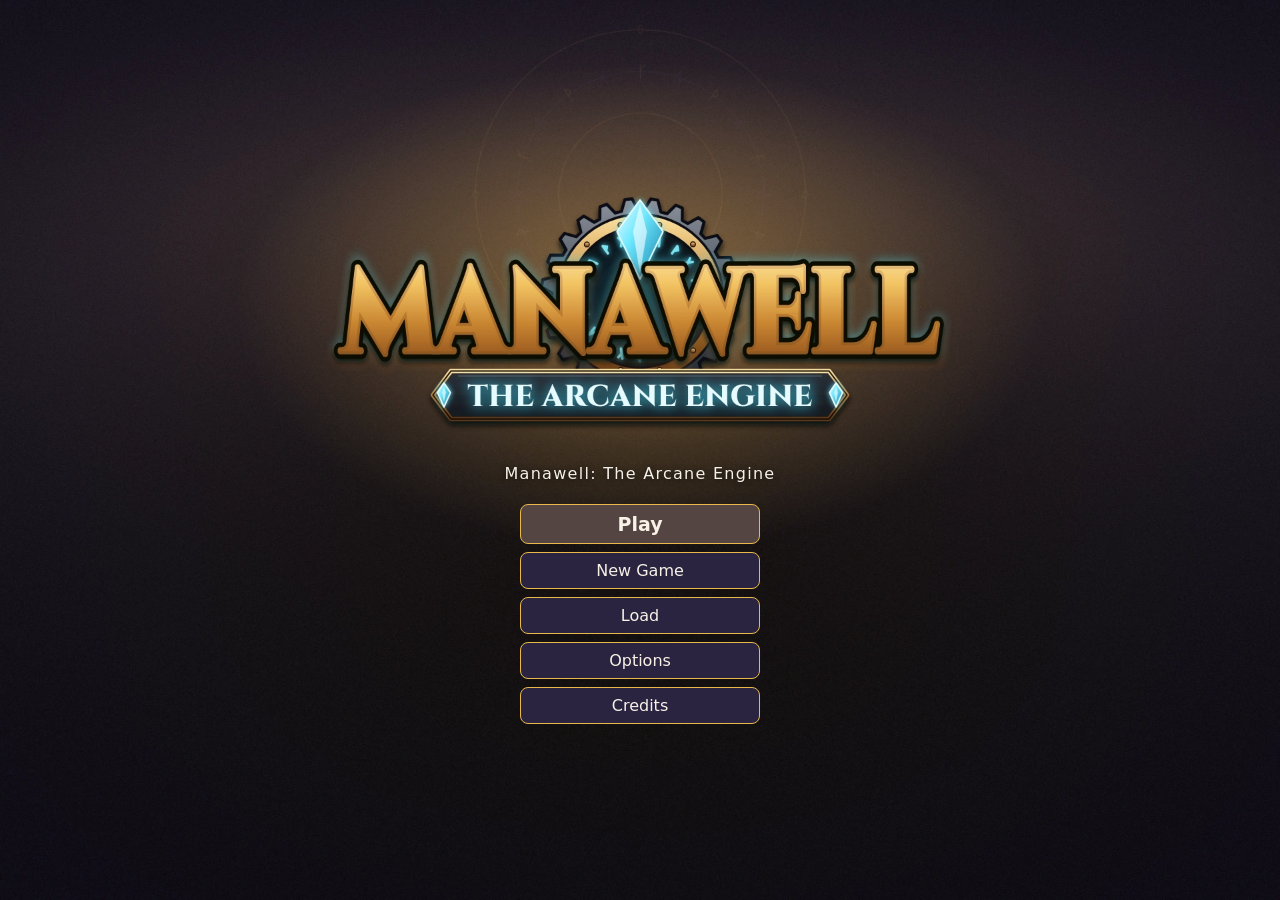
<file: index.html>
<!doctype html>
<html lang="en">
  <head>
    <meta charset="UTF-8" />
    <meta name="viewport" content="width=device-width, initial-scale=1.0, viewport-fit=cover" />
    <title>Manawell: The Arcane Engine</title>
    <meta name="description" content="Manawell: The Arcane Engine — open-world 3D arcane factory-building game" />
    <meta name="application-name" content="Manawell" />
    <link rel="icon" href="data:," />
    <script type="module" crossorigin src="./assets/index-xlFnJPHC.js"></script>
    <link rel="modulepreload" crossorigin href="./assets/quality-Bby8YGq1.js">
    <link rel="modulepreload" crossorigin href="./assets/titleBoot-_7A7YuZh.js">
    <link rel="modulepreload" crossorigin href="./assets/preload-helper-CRzLMJPS.js">
    <link rel="stylesheet" crossorigin href="./assets/index-B03NZMQG.css">
  </head>
  <body>
    <div id="app"></div>
    <div id="hud"></div>
    <!-- B50: covers the staged boot (src/core/boot.js); faded out by main.js once the game has drawn -->
    <div id="boot-cover" style="position: fixed; inset: 0; z-index: 1000; background: #0d0b12; color: #b9ab93; display: flex; align-items: center; justify-content: center; font: 15px/1 system-ui, sans-serif; letter-spacing: 0.08em; transition: opacity 0.4s linear;">Loading…</div>
    <!-- C112: the title page entry; it imports src/main.js on Continue / Play / Load / New Game -->
  </body>
</html>
</file>
<file: assets/index-B03NZMQG.css>
html,body{background:#000;height:100%;margin:0;overflow:hidden}#app{position:fixed;inset:0}#app canvas{display:block}#hud{pointer-events:none;font-variant-numeric:tabular-nums;font-family:system-ui,-apple-system,Segoe UI,sans-serif;position:fixed;inset:0}.debug-overlay{--dbg-right:8px;--dbg-edge:8px;--dbg-font:clamp(10px, 1.1vw, 12px);top:8px;right:var(--dbg-right);z-index:2;color:#cfe8ff;font-size:var(--dbg-font);white-space:pre-wrap;overflow-wrap:anywhere;box-sizing:border-box;max-width:calc(100vw - var(--dbg-right) - var(--dbg-edge));max-height:calc(100vh - 2 * var(--dbg-edge));background:#0000008c;border-radius:4px;padding:6px 8px;line-height:1.4;position:absolute;overflow-y:auto}.pause-overlay{pointer-events:auto;cursor:pointer;color:#f4f1ea;background:#14181e8c;justify-content:center;align-items:center;font-family:system-ui,sans-serif;display:flex;position:absolute;inset:0}.pause-panel{background:color-mix(in srgb, var(--ui-panel) 88%, transparent);border-top:3px solid var(--ui-accent);border-radius:12px;padding:20px 28px}.pause-title{margin:0 0 12px;font-size:22px;font-weight:600}.demo-end{z-index:60;pointer-events:auto;background:#080a0eb8;justify-content:center;align-items:center;display:flex;position:fixed;inset:0}.demo-end[hidden]{display:none}.demo-end-panel{width:min(560px,100vw - 32px);color:var(--ui-text);font-family:system-ui,sans-serif}.demo-end-panel p{margin:0 0 10px;font-size:15px;line-height:1.45}.demo-end-panel .demo-end-save{color:var(--ui-muted);font-size:13px}.demo-end-panel .pause-title{letter-spacing:.04em;margin:0 0 10px;font-size:28px;line-height:1.2}.demo-end-row{flex-wrap:wrap;justify-content:center;gap:10px;margin-top:16px;display:flex}.demo-end-steam,.demo-end-keep{cursor:pointer;border-radius:6px;padding:8px 16px;font:600 14px system-ui,sans-serif;text-decoration:none;display:inline-block}.demo-end-steam{background:var(--ui-accent);color:var(--ui-panel);border:1px solid var(--ui-accent)}.demo-end-keep{background:var(--ui-panel);color:var(--ui-text);border:1px solid var(--ui-accent)}.demo-end-steam:focus-visible,.demo-end-keep:focus-visible{outline:2px solid var(--ui-text);outline-offset:2px}.demo-steam-row{text-align:center;margin-top:12px;font:13px system-ui,sans-serif}.demo-steam-link{color:var(--ui-accent);pointer-events:auto;text-decoration:underline}.demo-steam-link:hover,.demo-steam-link:focus-visible{color:var(--ui-text)}.pause-panel{box-sizing:border-box;max-width:calc(100vw - 32px);max-height:calc(100vh - 32px);overflow-y:auto}body.pause-on .pause-overlay{padding-left:calc(var(--obj-panel-w,240px) + 20px);box-sizing:border-box}.pause-keys{columns:3 190px;width:min(860px, calc(100vw - var(--obj-panel-w,240px) - 108px));column-gap:24px;margin-bottom:12px}.pause-keys .pause-controls{break-inside:avoid;width:100%}.pause-controls{border-collapse:collapse;color:var(--ui-muted);align-self:start;font-size:13px}.pause-controls caption{text-align:left;letter-spacing:.04em;text-transform:uppercase;color:var(--ui-accent);padding:6px 0 2px;font-size:11px;font-weight:600}.pause-controls td{vertical-align:top;padding:2px 10px 2px 0}.pause-controls td.key{color:var(--ui-text);white-space:nowrap;font-family:ui-monospace,Menlo,Consolas,monospace;font-size:11px}.pause-controls kbd{box-sizing:border-box;text-align:center;min-width:18px;color:var(--ui-text);background:color-mix(in srgb, var(--ui-accent) 12%, var(--ui-panel));border:1px solid color-mix(in srgb, var(--ui-accent) 45%, transparent);border-radius:4px;padding:1px 5px;font:600 11px ui-monospace,Menlo,Consolas,monospace;display:inline-block;box-shadow:0 1px #0006}.pause-hold{color:var(--ui-muted);font-family:system-ui,sans-serif}.hud{pointer-events:none;color:var(--ui-text);font-family:system-ui,sans-serif;font-size:13px;position:absolute;inset:0}.hud-center{width:40px;height:40px;position:absolute;top:50%;left:50%;transform:translate(-50%,-50%)}.hud-crosshair{position:absolute;top:50%;left:50%;transform:translate(-50%,-50%)}.hud-crosshair:before,.hud-crosshair:after{content:"";background:#fff;position:absolute;box-shadow:0 0 0 1px #14161ad9}.hud-crosshair:before{width:2px;top:0;bottom:0;left:50%;transform:translate(-50%)}.hud-crosshair:after{height:2px;top:50%;left:0;right:0;transform:translateY(-50%)}.hud-ring{display:none;position:absolute;inset:0;transform:rotate(-90deg)}.hud-ring-bg{fill:none;stroke:#00000059;stroke-width:4px}.hud-ring-fg{fill:none;stroke:var(--ui-accent);stroke-width:4px}.hud-reason{color:var(--ui-error);text-shadow:0 1px 2px #000c;white-space:nowrap;font-weight:600;display:none;position:absolute;top:calc(50% + 28px);left:50%;transform:translate(-50%)}.hud-tooltip{background:color-mix(in srgb, var(--ui-panel) 80%, transparent);white-space:nowrap;border-radius:8px;padding:4px 10px;display:none;position:absolute;top:calc(50% + 52px);left:50%;transform:translate(-50%)}.hud-tooltip.hud-tip-dim{color:#9aa3ad}.hud-icon{vertical-align:-1px;border-radius:3px;width:12px;height:12px;margin-right:6px;display:inline-block;box-shadow:inset 0 0 0 1px #00000059}.hud-icon.big{width:22px;height:22px;margin:0}.hud-hotbar{flex-direction:column;align-items:center;gap:6px;display:flex;position:absolute;bottom:14px;left:50%;transform:translate(-50%)}.hud-hotrow{gap:8px;display:flex;position:relative}.hud-hotrow.r2{transition:opacity .12s,transform .12s}.hud-hotrow.r2.off{opacity:0;transform:translateY(6px)}.hud-hotrow.r2.instant{transition:none}.hud-hotrow.r2[hidden]{display:none}.hud-hotrow.r2 .hud-slot{opacity:.78;transition:opacity .12s}.hud-hotrow.r2 .hud-slot:hover,.hud-hotrow.r2 .hud-slot.selected,.hud-hotbar.mod-held .hud-hotrow.r2 .hud-slot{opacity:1}.hud-hotrow.r2 .hud-slot.empty{opacity:.5}.hud-hotrow.r2 .hud-slot.unaffordable:not(:hover):not(.selected){opacity:.55}.hud-hotrow.r2 .hud-bname{display:none}.hud-hotrow.r2 .hud-key{color:var(--ui-muted);font-size:11px}.hud-hotbar.mod-held .hud-hotrow.r2 .hud-key{color:var(--ui-text)}.hud-hotbar.mod-held .hud-hotrow.r1 .hud-key{opacity:.5}.hud-hottab{text-align:center;cursor:pointer;pointer-events:auto;-webkit-user-select:none;user-select:none;background:var(--hud-frame-bg);width:18px;height:14px;color:var(--ui-muted);border-radius:8px 8px 0 0;margin-bottom:-6px;font-size:11px;line-height:14px}.hud-hottab:hover{color:var(--ui-accent)}@media (prefers-reduced-motion:reduce){.hud-hotrow.r2,.hud-hotrow.r2 .hud-slot{transition:none}}body{--hotbar2-lift:0px}body.hotbar2-on{--hotbar2-lift:66px}.hud-hotbar .hud-hotrow{gap:var(--slot-gap)}html{--slot-size:48px;--slot-gap:6px;--slot-pad:5px;--slot-icon:36px;--slot-radius:4px}.hud-hotbar .hud-hotrow{padding:var(--slot-pad)}.hud-slot{width:var(--slot-size);min-height:var(--slot-size);box-sizing:border-box;text-align:center;border-radius:var(--slot-radius);border:1px solid color-mix(in srgb, var(--ui-text) 14%, transparent);background:#0000006b;flex-direction:column;justify-content:center;align-items:center;padding:7px 2px 4px;display:flex;position:relative;box-shadow:inset 0 1px 3px #0009}.hud-slot:hover{border-color:var(--ui-highlight)}.hud-slot.selected{border-color:var(--ui-accent);box-shadow:0 0 6px color-mix(in srgb, var(--ui-accent) 55%, transparent), inset 0 0 0 1px var(--ui-accent), inset 0 0 0 2px color-mix(in srgb, var(--ui-highlight) 35%, transparent), inset 0 1px 3px #0009}.hud-slot.unaffordable{opacity:.55}.hud-slot.unaffordable .hud-cost,.hud-panel .unaffordable .hud-cost{color:var(--ui-error)}.hud-key{color:color-mix(in srgb, var(--ui-text) 90%, transparent);text-shadow:var(--hud-halo);font-size:11px;font-weight:600;line-height:12px;position:absolute;top:2px;left:4px}.hud-slot .hud-hcount{color:var(--ui-text);text-shadow:var(--hud-halo);font-size:13px;font-weight:700;line-height:14px;position:absolute;bottom:1px;right:3px}.ii-ready .hud-slot .hud-bicon:has(>.hud-ii){width:var(--slot-icon);height:var(--slot-icon)}.ii-ready .hud-slot .hud-icon.hud-ii.big{width:var(--slot-icon);height:var(--slot-icon)}.ii-ready .hud-hotbar .hud-bname{display:none}.hud-bicon{background:var(--ui-accent);width:26px;height:26px;color:var(--ui-panel);border-radius:8px;justify-content:center;align-items:center;font-weight:700;display:inline-flex}.hud-binit{letter-spacing:-.5px;font-size:11px}.hud-bname{text-overflow:ellipsis;white-space:nowrap;max-width:100%;margin-top:2px;font-size:11px;line-height:1.15;display:block;overflow:hidden}.hud-slot.empty .hud-bicon{background:0 0}.hud-hcount{font-variant-numeric:tabular-nums}.hud-islot[draggable=true]{cursor:grab}.hud-hint{color:var(--ui-muted);margin-top:6px;font-size:11px}.hud-cost{color:var(--ui-muted);font-size:11px;display:block}.hud-panel .hud-cost{display:inline}.hud-toast.above{bottom:calc(50% + 34px)}.hud-toast{left:50%;bottom:calc(210px + var(--hotbar2-lift));box-sizing:border-box;max-width:360px;color:var(--ui-text);text-align:left;background:color-mix(in srgb, var(--ui-panel) 88%, transparent);border:1px solid color-mix(in srgb, var(--ui-accent) 35%, transparent);border-left:3px solid var(--ui-muted);z-index:9;border-radius:6px;padding:8px 12px;font-size:13px;display:none;position:absolute;transform:translate(-50%);box-shadow:0 2px 8px #00000059}.hud-toast.is-warning{border-left-color:var(--ui-warning)}.hud-toast.is-error{border-left-color:var(--ui-error)}.hud-toast.is-error:before{content:"✕︎ ";color:var(--ui-error);font-weight:600}.hud-panel{box-sizing:border-box;justify-content:center;align-items:flex-start;padding-top:28px;display:none;position:absolute;inset:0}.hud-panel>.hud-panel-inner{max-height:var(--invbuild-max-h,calc(100% - 128px - var(--hotbar2-lift)));overflow:hidden}.hud-panel-inner{background:var(--ui-panel);border-top:3px solid var(--ui-accent);box-sizing:border-box;border-radius:12px;min-width:420px;padding:12px 16px 14px}.hud-panel h2{margin:0 0 10px;font-size:16px}.hud-panel h3{color:var(--ui-muted);margin:10px 0 4px;font-size:13px}.hud-slots{grid-template-columns:repeat(10, var(--inv-slot,40px));gap:var(--inv-slot-gap,4px);display:grid}.hud-islot{width:var(--inv-slot,40px);height:var(--inv-slot,40px);background:#ffffff0f;border-radius:8px;justify-content:center;align-items:center;display:flex;position:relative}.hud-islot.empty{background:#ffffff08}.hud-n{text-shadow:0 1px 2px #000;font-size:11px;font-weight:600;position:absolute;bottom:1px;right:3px}.hud-sn{color:var(--ui-text);opacity:.85;font-size:11px;position:absolute;top:1px;left:3px}.hud-panel-cols{gap:16px;display:flex}.hud-panel>.hud-panel-inner{width:var(--invbuild-w,auto);height:var(--invbuild-h,auto);flex-direction:column;display:flex}.hud-split{flex:auto;align-items:stretch;gap:18px;min-height:0;display:flex}.hud-col{min-width:0}.hud-col-inv{width:calc(var(--inv-slot,40px) * 10 + var(--inv-slot-gap,4px) * 9);flex-direction:column;flex:none;min-height:0;display:flex}.hud-col-build{flex-direction:column;flex:1 1 0;min-height:0;display:flex}.hud-divider{background:#ffffff14;flex:none;align-self:stretch;width:1px}.hud-head{align-items:baseline;gap:10px;height:22px;margin:0 0 8px;display:flex}.hud-panel .hud-head h2{letter-spacing:.01em;margin:0;font-size:16px;font-weight:650}.hud-head-sub{color:var(--ui-muted);font-size:11px}.hud-inv-hint{color:var(--ui-muted);white-space:nowrap;text-overflow:ellipsis;align-self:center;min-width:0;margin-left:auto;font-size:11px;overflow:hidden}.hud-strip-tabs{gap:4px;margin:8px 0 6px;display:flex}.hud-strip-tabs button,.hud-chip{height:22px;color:var(--ui-muted);white-space:nowrap;cursor:pointer;pointer-events:auto;background:#ffffff0d;border:1px solid #ffffff14;border-radius:11px;padding:0 8px;font:600 11px/20px system-ui,sans-serif}.hud-strip-tabs button.is-active,.hud-chip.is-active{color:var(--ui-panel);background:var(--ui-accent);border-color:var(--ui-accent)}.hud-col-inv>.hud-panel-cols{flex:1 1 0;min-height:150px;overflow:hidden}.hud-col-inv>.hud-panel-cols>*{flex:1 1 0;min-width:0;min-height:0;overflow-y:auto}.hud-col-inv>.hud-panel-cols>.hud-panel-craft,.hud-col-inv>.hud-panel-cols>.hud-panel-totals{overflow:hidden}.hud-panel-inner.strip-totals .hud-col-inv>.hud-panel-cols>.hud-panel-craft,.hud-panel-inner:not(.strip-totals) .hud-col-inv>.hud-panel-cols>.hud-panel-totals{display:none}.hud-panel-craft .hud-craft{flex-direction:column;height:100%;min-height:0;display:flex}.hud-panel-craft .hud-craft>h3:first-child,.hud-panel-totals>h3{display:none}.hud-panel-craft .hud-recipes{flex:1 1 0;align-content:start;gap:3px;min-height:0;overflow:hidden}.hud-panel-craft .hud-recipe{box-sizing:border-box;white-space:nowrap;text-overflow:ellipsis;height:26px;padding:0 8px;font-size:12px;line-height:24px;overflow:hidden}.hud-panel-craft .hud-recipe-more,.hud-totals-more{text-align:center;color:var(--ui-muted);border-style:dashed;border-color:color-mix(in srgb, var(--ui-muted) 60%, transparent);cursor:pointer}.hud-panel-craft .hud-recipe-more:hover,.hud-totals-more:hover{color:var(--ui-text);border-color:var(--ui-accent)}.hud-panel-craft .hud-craft>h3{box-sizing:border-box;white-space:nowrap;height:18px;margin:4px 0 2px;line-height:18px;overflow:hidden}.hud-panel-craft .hud-craft-tabs{box-sizing:border-box;flex:none;height:30px;margin:0 0 4px}.hud-panel-craft .hud-job{box-sizing:border-box;white-space:nowrap;text-overflow:ellipsis;height:20px;line-height:20px;overflow:hidden}.hud-col-inv>.hud-panel-cols>.hud-panel-totals{grid-template-columns:repeat(3,minmax(0,1fr));grid-auto-rows:20px;align-content:start;column-gap:10px;display:grid}.hud-panel-totals .hud-count{box-sizing:border-box;white-space:nowrap;text-overflow:ellipsis;height:20px;font-size:12px;line-height:20px;overflow:hidden}.hud-totals-more{font:inherit;pointer-events:auto;background:0 0;border-width:1px;border-radius:6px;padding:0 6px;font-size:11px}.hud-panel-craft .hud-queue{flex:none;overflow:hidden}.hud-build-chips{flex-wrap:wrap;gap:4px;height:22px;margin:0 0 8px;display:flex;overflow:hidden}.hud-build-grid{grid-template-columns:repeat(auto-fill, minmax(var(--build-min,76px), 1fr));grid-auto-rows:var(--build-tile-h,73px);align-content:start;gap:5px;display:grid}.hud-btile{box-sizing:border-box;height:var(--build-tile-h,73px);font:inherit;color:var(--ui-text);cursor:pointer;pointer-events:auto;background:#ffffff0d;border:1px solid #ffffff0f;border-radius:8px;flex-direction:column;justify-content:flex-start;align-items:center;gap:2px;padding:4px 4px 12px;display:flex;position:relative;overflow:hidden}.hud-btile:hover{border-color:color-mix(in srgb, var(--ui-accent) 60%, transparent)}.hud-btile.on-bar{border-color:color-mix(in srgb, var(--ui-accent) 35%, transparent)}.hud-btile.zero{opacity:.55}.hud-btile .hud-bicon{width:var(--build-icon,24px);height:var(--build-icon,24px);pointer-events:none;background:0 0;flex:none;margin-top:3px}.hud-btile .hud-bicon svg{width:var(--build-icon,24px);height:var(--build-icon,24px)}.ii-ready .hud-btile .hud-icon.hud-ii.big{width:calc(var(--build-icon,24px) + 6px);height:calc(var(--build-icon,24px) + 6px)}.ii-ready .hud-btile .hud-bicon:has(>.hud-ii){width:calc(var(--build-icon,24px) + 6px);height:calc(var(--build-icon,24px) + 6px)}.ii-ready .hud-btile .hud-bicon:has(>.hud-ii){margin-top:0}.hud-btile-nm{text-align:center;-webkit-line-clamp:2;pointer-events:none;-webkit-box-orient:vertical;max-width:100%;font-size:10px;line-height:1.15;display:-webkit-box;overflow:hidden}.hud-btile-n{text-shadow:0 1px 2px #000;pointer-events:none;font-size:10px;font-weight:700;position:absolute;bottom:1px;right:4px}.hud-btile.zero .hud-btile-n{color:var(--ui-error)}.ii-ready .hud-split .hud-islot .hud-icon.hud-ii.big{width:calc(var(--inv-slot,40px) - 8px);height:calc(var(--inv-slot,40px) - 8px)}.ii-ready .hud-split .hud-islot .hud-bicon:has(>.hud-ii){width:calc(var(--inv-slot,40px) - 8px);height:calc(var(--inv-slot,40px) - 8px)}.hud-panel.is-crowded .hud-build-grid{min-height:0;overflow-y:auto}.hud-panel.is-stacked>.hud-panel-inner{width:auto;max-width:calc(100vw - 16px);height:auto;max-height:calc(100% - 128px - var(--hotbar2-lift));display:block;overflow-y:auto}.hud-panel.is-stacked .hud-split{flex-direction:column}.hud-panel.is-stacked .hud-col-inv{width:auto;max-width:100%}.hud-panel.is-stacked .hud-divider{width:auto;height:1px}.hud-panel.is-stacked .hud-col-build{flex:none}.hud-panel.is-stacked .hud-col-inv>.hud-panel-cols{flex:none;height:240px}.hud-panel.is-stacked .hud-panel-craft .hud-recipes,.hud-panel.is-stacked .hud-col-inv>.hud-panel-cols>.hud-panel-totals{overflow-y:auto}.hud-panel.is-stacked .hud-build-chips{height:auto}.hud-hints{flex-direction:column;align-items:center;gap:6px;max-width:60vw;display:flex;position:absolute;top:12px;left:50%;transform:translate(-50%)}.hud-objective{background:color-mix(in srgb, var(--ui-panel) 80%, transparent);border-left:3px solid var(--ui-accent);border-radius:8px;align-items:center;gap:8px;padding:5px 12px;display:none}.hud-objective-label{color:var(--ui-accent);text-transform:uppercase;letter-spacing:.05em;font-size:11px;font-weight:600}.hud-hint{background:color-mix(in srgb, var(--ui-panel) 85%, transparent);border-left:3px solid var(--ui-highlight);text-align:center;border-radius:8px;padding:6px 14px;display:none}.pause-graphics,.pause-audio,.gfx-menu button{background:var(--ui-panel);color:var(--ui-text);border:1px solid var(--ui-accent);font:inherit;cursor:pointer;border-radius:8px;margin-top:12px;padding:5px 12px}.gfx-menu{background:color-mix(in srgb, var(--ui-panel) 92%, transparent);border-top:3px solid var(--ui-accent);border-radius:12px;min-width:300px;padding:20px 28px}.gfx-menu h2{margin:0 0 10px;font-size:20px;font-weight:600}.gfx-presets{align-items:center;gap:6px;display:flex}.gfx-presets button{margin-top:0}.gfx-presets button.on{background:var(--ui-accent);color:var(--ui-panel)}.gfx-custom{color:#a9adb3;margin-left:6px;font-size:12px}.gfx-toggles{gap:6px;margin-top:12px;font-size:13px;display:grid}.gfx-toggles select{margin-left:6px}.hud-panel-craft{pointer-events:auto;min-width:220px}.hud.panel-open .hud-panel-inner,.hud.panel-open .hud-slots,.hud.panel-open .hud-islot,.hud.panel-open .hud-hotbar,.hud.panel-open .hud-hotbar .hud-slot{pointer-events:auto}.hud.panel-open .hud-hotbar{z-index:6}.hud-recipes{gap:4px;display:grid}.hud-recipe{text-align:left;background:color-mix(in srgb, var(--ui-panel) 70%, #000);color:var(--ui-text);border:1px solid var(--ui-accent);font:inherit;cursor:pointer;border-radius:8px;padding:4px 8px}.hud-recipe.unaffordable{border-color:var(--ui-muted);opacity:.7}.hud-recipe .hud-cost{color:var(--ui-muted);margin-left:6px;font-size:11px}.hud-queue{gap:3px;font-size:12px;display:grid}.hud-job.sub{color:var(--ui-muted);padding-left:12px}.hud-job em{color:var(--ui-error);font-style:normal}.hud-jobbar{vertical-align:middle;background:#0006;width:60px;height:6px;display:inline-block}.hud-jobbar span{background:var(--ui-accent);height:100%;display:block}.hud-slot .hud-hcraft{pointer-events:none;background:#00000073;border-radius:2px;width:auto;height:3px;position:absolute;bottom:3px;left:6px;right:6px;overflow:hidden}.hud-slot .hud-hcraft span{border-radius:2px}.hud-slot .hud-hcraft.is-flash{animation:.36s ease-out hud-hcraft-flash}.hud-slot .hud-hcraft.is-flash span{animation:.36s ease-out hud-hcraft-flash-fill}@keyframes hud-hcraft-flash{0%,to{box-shadow:none}30%{box-shadow:0 0 0 1px var(--ui-accent), 0 0 6px var(--ui-accent)}}@keyframes hud-hcraft-flash-fill{0%,to{filter:none}30%{filter:brightness(1.6)}}@media (prefers-reduced-motion:reduce){.hud-slot .hud-hcraft.is-flash,.hud-slot .hud-hcraft.is-flash span{animation:none}}.hud-jobx{color:var(--ui-error);cursor:pointer;font:inherit;background:0 0;border:none;padding:0 4px}.hud-bench{border-bottom:1px solid color-mix(in srgb, var(--ui-muted) 40%, transparent);margin-bottom:10px;padding-bottom:8px}.hud-bench .hud-recipes{flex-wrap:wrap;gap:6px;display:flex}.hud-bench .hud-recipe.on{border-color:var(--ui-accent)}.hud-bench-state{margin:4px 0 8px;font-size:12px}.save-slots td{padding:4px 8px}.save-meta{color:var(--ui-muted);font-size:12px}.save-import span{border:1px solid var(--ui-accent);cursor:pointer;border-radius:4px;padding:6px 12px;display:inline-block}html{--vb-w:168px;--vb-h:14px;--vb-gap:8px;--vb-icon:18px;--vb-left:12px;--vb-bottom:14px;--vb-pad:8px 10px 8px 8px}.hud-vitals{left:var(--vb-left);bottom:var(--vb-bottom);pointer-events:none;z-index:7;flex-direction:column;align-items:flex-start;gap:6px;display:flex;position:absolute}.hud-vitals [hidden]{display:none!important}.hud-vitals-top:empty{display:none}.hud-vitals .fps-counter{position:static}.hud-vitals-bars{gap:var(--vb-gap);padding:var(--vb-pad);flex-direction:column;display:flex;position:relative}.hud-vitals-bars:not(:has(.vb:not([hidden]))){display:none}.vb{height:var(--vb-h);pointer-events:auto;align-items:center;gap:6px;display:flex}.vb-icon{width:var(--vb-icon);height:var(--vb-icon);font-size:14px;line-height:var(--vb-icon);font-variant-emoji:text;text-shadow:0 1px 2px var(--ui-shadow,#000);flex:none;justify-content:center;align-items:center;display:inline-flex;overflow:visible}.vb-icon svg{width:var(--vb-icon);height:var(--vb-icon);filter:drop-shadow(0 1px #000c);display:block;overflow:visible}.vb-track{width:var(--vb-w);height:var(--vb-h);box-sizing:border-box;box-shadow:0 0 0 1px color-mix(in srgb, var(--ui-text) 25%, transparent), inset 0 1px 2px #0009;background:#0000008c;border-radius:3px;position:relative;overflow:hidden}.vb-fill{background:var(--vb-c);border-radius:3px;width:0;transition:width .1s linear;position:absolute;top:0;bottom:0;left:0;box-shadow:inset 0 1px #ffffff52,inset 0 -3px #0000002e}.vb-tick{background:var(--ui-text);opacity:.9;width:2px;margin-left:-1px;position:absolute;top:0;bottom:0}.vb-val{font-variant-numeric:tabular-nums;color:var(--ui-text);text-shadow:var(--hud-halo);white-space:nowrap;align-items:center;font:600 11px/1 system-ui,sans-serif;display:flex;position:absolute;top:0;bottom:0;right:5px}.vb-hp{--vb-c:var(--ui-hp)}.vb-hp .vb-icon{color:var(--ui-hp)}.vb-hp.weary{--vb-c:var(--ui-hp-weary)}.vb-hp.weary .vb-icon{color:var(--ui-hp-weary)}.vb-hp.low .vb-fill{animation:.9s ease-in-out infinite alternate vb-low-pulse}@keyframes vb-low-pulse{0%{background:var(--vb-c)}to{background:var(--ui-error)}}@media (prefers-reduced-motion:reduce){.vb-hp.low .vb-fill{background:var(--ui-error);animation:none}.vb-fill{transition:none}}.vb-mana{--vb-c:var(--ui-mana)}.vb-mana .vb-icon{color:var(--ui-mana)}.vb-might{--vb-c:var(--ui-accent)}.vb-might .vb-icon{color:var(--ui-accent)}.vb-satchel{--vb-c:color-mix(in srgb, var(--ui-muted) 85%, transparent)}.vb-satchel .vb-icon{color:var(--ui-muted)}.vb-satchel.warn{--vb-c:var(--ui-warning)}.vb-satchel.warn .vb-icon{color:var(--ui-warning)}.vb-satchel.full{--vb-c:var(--ui-error)}.vb-satchel.full .vb-icon{color:var(--ui-error)}.hud-vitals-grids{color:var(--ui-text);font-variant-numeric:tabular-nums;white-space:pre;padding:6px 10px;font:13px/1.45 system-ui,sans-serif}.hud.panel-open .hud-vitals-bars,.hud.panel-open .hud-vitals-grids,body.shaftmap-on .hud-vitals-bars,body.shaftmap-on .hud-vitals-grids{visibility:hidden}.travel-fade{opacity:0;pointer-events:none;z-index:50;background:#000;transition:opacity .5s linear;position:fixed;inset:0}.hud-anchor-row{justify-content:space-between;align-items:center;gap:8px;margin:3px 0;display:flex}.shaft-map{z-index:8;pointer-events:auto;background:var(--ui-panel);color:#e8dcc4;border:1px solid #5a4a32;border-radius:6px;padding:10px 14px;font:13px/1.35 system-ui,sans-serif;position:absolute;top:46%;left:50%;transform:translate(-50%,-50%)}.shaft-map .sm-head{justify-content:space-between;margin-bottom:6px;display:flex}.shaft-map .sm-head span,.shaft-map .sm-dim{color:var(--ui-muted)}.shaft-map svg{background:linear-gradient(#2a241c 0,#1a1612 12%,#0f0d0b 100%);border-radius:4px;display:block}.shaft-map .sm-surface{stroke:#6c8a4a;stroke-width:2px}.shaft-map .sm-shaft{stroke:#b8a68a;stroke-width:4px;cursor:pointer}.shaft-map .sm-core{stroke:#7d6f5a;stroke-width:2px;cursor:pointer}.shaft-map .sm-link{stroke-width:2px;stroke-dasharray:6 4;fill:none}.shaft-map .sm-node,.shaft-map .sm-rig{cursor:pointer;stroke:#1a1612;stroke-width:1.5px}.shaft-map .sm-lit{filter:drop-shadow(0 0 5px #f2c45a)}.shaft-map .sm-sel{stroke:#fff;stroke-width:2.5px}.shaft-map .sm-crack{stroke:#2a241c;stroke-width:1.5px;fill:none;pointer-events:none}.shaft-map .sm-label{fill:var(--ui-text);pointer-events:none;font-size:11px}.shaft-map .sm-depth{fill:var(--ui-muted);font-size:11px}.shaft-map .sm-stall{fill:#ff9a5a;pointer-events:none;font-size:11px}.shaft-map .sm-details{min-height:40px;margin-top:8px}.shaft-map .sm-details button{margin-top:6px}html{--compass-fov:150;--compass-top:6px;--compass-h:28px;--compass-w:560px;--compass-gap:4px;--compass-glyph:10px;--compass-label:11px;--compass-label-gap:7px;--placeline-h:32px;--campline-h:35px;--compass-stack-1:calc(var(--compass-top) + var(--compass-h) + var(--compass-gap));--compass-stack-2:calc(var(--compass-stack-1) + var(--placeline-h) + var(--compass-gap))}@media (max-width:1280px){html{--compass-w:440px}}.wayfinder{left:50%;top:var(--compass-top);width:var(--compass-w);height:var(--compass-h);box-sizing:border-box;background:color-mix(in srgb, var(--ui-panel) 88%, transparent);border:1px solid color-mix(in srgb, var(--ui-accent) 35%, transparent);font:var(--compass-label)/1.1 var(--ui-font,system-ui, sans-serif);color:var(--ui-text);pointer-events:none;border-radius:6px;display:none;position:absolute;overflow:hidden;transform:translate(-50%);box-shadow:0 2px 8px #00000059}.wayfinder .cp-tick{background:color-mix(in srgb, var(--ui-text) 25%, transparent);width:1px;height:6px;position:absolute;top:0}.wayfinder .wf-card{color:var(--ui-muted);font-size:11px;font-weight:600;position:absolute;top:2px;transform:translate(-50%)}.wayfinder .wf-card.cp-n{color:var(--ui-accent)}.wayfinder .wf-mark{white-space:nowrap;text-shadow:0 1px 2px #000c;font-variant-numeric:tabular-nums;width:0;height:12px;position:absolute;top:14px}.wayfinder .wf-mark>*{line-height:12px;position:absolute;top:0}.wayfinder .wf-mark i{background:var(--c,var(--ui-accent));width:7px;height:7px;box-shadow:0 0 4px var(--c,var(--ui-accent));border-radius:50%;top:2px;left:0;transform:translate(-50%)}.wayfinder .wf-landmark i{border-radius:1px;transform:translate(-50%)rotate(45deg)}.wayfinder .cp-glyph{font-size:var(--compass-glyph);font-variant-emoji:text;font-weight:400;left:0;transform:translate(-50%)}.wayfinder .cp-target .cp-glyph{color:var(--ui-accent)}.wayfinder .cp-wayUp .cp-glyph,.wayfinder .cp-hearth .cp-glyph{color:var(--ui-highlight)}.wayfinder .cp-camp .cp-glyph{color:var(--ui-text);font-size:11px}.wayfinder .wf-mark em{color:var(--ui-text);font-style:normal}.wayfinder .cp-lab-r em{left:var(--compass-label-gap)}.wayfinder .cp-lab-l em{right:var(--compass-label-gap)}.wayfinder .cp-chev{color:var(--ui-muted);font-size:var(--compass-label)}.wayfinder .cp-off-l .cp-chev{right:var(--compass-label-gap)}.wayfinder .cp-off-r .cp-chev{left:var(--compass-label-gap)}body.pause-on .hud .wayfinder.compass,body.shaftmap-on .hud .wayfinder.compass{visibility:hidden}.wayfinder .cp-wayUp.cp-target em{color:var(--ui-text)}.wayfinder-channel{left:50%;bottom:calc(246px + var(--hotbar2-lift));text-align:center;width:260px;font:12px var(--ui-font,sans-serif);color:var(--ui-text,#eee);text-shadow:0 1px 2px #000;pointer-events:none;display:none;position:absolute;transform:translate(-50%)}.wayfinder-channel i{background:var(--ui-accent,#ffcf6a);border-radius:3px;width:0;height:5px;margin-top:4px;display:block}.wayfinder .wf-dot{opacity:.6}.hud-hint.hud-bubble{color:var(--ui-text);border-left:none;border:2px solid var(--bubble-border,var(--ui-highlight));text-align:left;border-radius:10px;padding:4px 8px;font-size:12px;animation:.15s ease-out hud-pop}.hud-line{align-items:center;gap:10px;min-height:64px;display:flex}.hud-line+.hud-line{border-top:1px solid color-mix(in srgb, var(--ui-muted) 30%, transparent)}.hud-line-devil .hud-line-text{text-align:right}.hud-line-text{flex:1;max-width:46vw}.hud-portrait{flex:none;width:64px;height:64px}.hud-portrait-gap{flex:none;width:0}@keyframes hud-pop{0%{opacity:.4;transform:scale(.85)}to{opacity:1;transform:scale(1)}}.pause-companions{color:#f4f1ea;border:1px solid var(--ui-accent);font:inherit;cursor:pointer;background:#2b3038;border-radius:4px;margin-top:12px;padding:5px 12px}.hud.machine-open .hud-panel>.hud-panel-inner{width:auto;height:auto;max-height:calc(100% - 128px - var(--hotbar2-lift));overflow-y:auto}.hud.machine-open .hud-col-inv{grid-template-rows:auto 1fr;grid-template-columns:auto minmax(380px,600px);align-items:start;column-gap:24px;width:auto;display:grid}.hud.machine-open .hud-col-inv>.hud-head{grid-area:1/1}.hud.machine-open .hud-col-inv>.hud-inv-grid{grid-area:2/1}.hud.machine-open .hud-panel-cols{display:contents}.hud.machine-open .hud-panel-totals,.hud.machine-open .hud-panel-buildings,.hud.machine-open .hud-panel-craft,.hud.machine-open .hud-divider,.hud.machine-open .hud-strip-tabs{display:none}.hud.machine-open .hud-bench{pointer-events:auto;border-bottom:none;grid-area:1/2/span 2;max-height:calc(100vh - 190px);margin:0;padding:0 6px 0 0;overflow-y:auto}.hud-merchant .hud-anchor-row .hud-recipe{flex:none}.hud-merchant-ex{flex-wrap:wrap;gap:6px;margin-top:4px;display:flex}.hud.panel-open .hud-panel{z-index:5}.pause-companions-tab h3{color:#f4f1ea;margin:10px 0 4px;font-size:14px}.pause-companions-tab tr.locked td{opacity:.5}.companions-lean{color:#a9adb3;align-items:center;gap:8px;font-size:13px;display:flex}.companions-bar{background:linear-gradient(90deg,#8a2a1c,#3a3a3a 50%,#c9a44a);border-radius:4px;width:200px;height:8px;position:relative}.companions-bar span{background:#f4f1ea;width:4px;height:14px;margin-left:-2px;position:absolute;top:-3px}.hud-chest-h{justify-content:space-between;align-items:baseline;gap:12px;display:flex}.hud-chest-cap{color:var(--ui-muted);font-variant-numeric:tabular-nums;font-weight:400}.hud-chest-bar{background:#00000059;border-radius:2px;height:4px;margin:-4px 0 8px;overflow:hidden}.hud-chest-fill{background:var(--ui-accent);border-radius:2px;height:100%}.hud-chest-fill.warn{background:var(--ui-warning)}.hud-chest-fill.full{background:var(--ui-error)}.hud-chest-row{cursor:pointer;border-radius:3px;align-items:center;gap:8px;height:28px;padding:0 4px;display:flex}.hud-chest-row:nth-child(2n of .hud-chest-row){background:#ffffff08}.hud-chest-row:hover{background:#ffffff0f}.hud-chest-name{color:var(--ui-text);font-size:13px}.hud-chest-count{font-variant-numeric:tabular-nums;margin-left:auto;font-weight:600}.hud-chest .hud-hint{color:var(--ui-muted);text-align:left;background:0 0;border:none;border-radius:0;margin-top:6px;padding:0;font-size:11px;display:block}.inv-tabs{pointer-events:auto;border-bottom:1px solid color-mix(in srgb, var(--ui-muted) 40%, transparent);align-items:flex-end;gap:2px;margin:0 0 8px;display:flex}.inv-tab{min-width:36px;height:30px;color:var(--ui-muted);font:inherit;cursor:pointer;background:#ffffff08;border:none;border-bottom:2px solid #0000;border-radius:4px 4px 0 0;flex-shrink:0;justify-content:center;align-items:center;gap:2px;margin-bottom:-1px;padding:0 3px;font-size:12px;display:flex}.inv-tab-icon{width:18px;height:18px;display:flex}.inv-tab-icon svg{width:18px;height:18px}.inv-tab:hover{color:var(--ui-text);background:#ffffff0f}.inv-tab.is-active{background:color-mix(in srgb, var(--ui-accent) 14%, transparent);border-bottom-color:var(--ui-accent);color:var(--ui-text)}.inv-tab.is-active .inv-tab-icon{color:var(--ui-accent)}.inv-tab:focus-visible{outline:2px solid var(--ui-highlight);outline-offset:-2px}.inv-tab.is-empty:not(.is-active),.inv-tab:disabled{opacity:.4}.inv-tab:disabled{cursor:default;color:var(--ui-muted);background:0 0}.inv-tab-label{white-space:nowrap}.inv-tab-n{font-variant-numeric:tabular-nums;text-align:center;min-width:10px;color:var(--ui-muted);background:#00000059;border-radius:6px;padding:0 3px;font-size:11px;font-weight:600;line-height:14px}.inv-tab.is-active .inv-tab-n{background:var(--ui-accent);color:var(--ui-panel)}.inv-tabs-key{color:var(--ui-muted);border:1px solid color-mix(in srgb, var(--ui-muted) 40%, transparent);border-radius:3px;align-self:center;margin:0 2px 4px;padding:0 3px;font:600 10px/16px system-ui,sans-serif}.inv-tabs-name{color:var(--ui-text);white-space:nowrap;align-self:center;margin-left:auto;padding:0 2px 4px;font-size:12px}.hud-inv-grid{width:max-content}.hud-inv-grid>.inv-tabs{contain:inline-size}.hud-inv-grid .inv-tabs-name{text-overflow:ellipsis;min-width:0;overflow:hidden}.inv-tabs{transition:border-bottom-color .12s}.inv-tabs-key{transition:opacity .12s,color .12s,border-color .12s,background-color .12s}.inv-tabs.is-keytarget{border-bottom-color:color-mix(in srgb, var(--ui-accent) 55%, transparent)}.inv-tabs.is-keytarget .inv-tabs-key{color:var(--ui-accent);border-color:color-mix(in srgb, var(--ui-accent) 65%, transparent);background:color-mix(in srgb, var(--ui-accent) 12%, transparent)}.hud-panel:has(.inv-tabs.is-keytarget) .inv-tabs:not(.is-keytarget) .inv-tabs-key{opacity:.35}:root{--obj-panel-w:240px;--obj-panel-left:16px;--obj-panel-top:16px;--obj-panel-right:10px;--obj-panel-gap:12px;--obj-panel-z-paused:3;--obj-head-lines:2}.hud-objectives{width:var(--obj-panel-w);box-sizing:border-box;pointer-events:auto;color:var(--ui-text);padding:8px 12px 9px;font:13px/18px system-ui,sans-serif;position:relative}.hud-objectives .obj-head{text-align:left;cursor:pointer;width:100%;color:var(--ui-accent);letter-spacing:.01em;background:0 0;border:0;align-items:center;gap:6px;padding:0;font:600 13px/18px system-ui,sans-serif;display:flex}.hud-objectives .obj-head-icon{width:14px;height:14px;color:var(--ui-accent);font-variant-emoji:text;flex:none;justify-content:center;align-items:center;font-size:14px;line-height:14px;display:inline-flex}.hud-objectives .obj-chapter{overflow-wrap:anywhere;-webkit-line-clamp:var(--obj-head-lines);line-clamp:var(--obj-head-lines);-webkit-box-orient:vertical;flex:0 auto;min-width:0;display:-webkit-box;overflow:hidden}.hud-objectives .obj-count{color:var(--ui-muted);letter-spacing:0;font-variant-numeric:tabular-nums;flex:none;font-size:13px;font-weight:600}.hud-objectives .obj-caret{color:var(--ui-muted);letter-spacing:0;flex:none;margin-left:auto;font-size:11px}.hud-objectives .obj-head.obj-pulse{animation:.6s ease-out obj-pulse}@keyframes obj-pulse{0%{box-shadow:0 0 0 0 var(--ui-accent)}50%{box-shadow:0 0 8px 2px var(--ui-accent)}to{box-shadow:0 0 #0000}}.hud-objectives .obj-list{flex-direction:column;gap:2px;margin-top:4px;display:flex;overflow-y:auto}.hud-objectives .obj-list[hidden]{display:none}.hud-objectives .obj-line{align-items:baseline;gap:8px;padding:0;display:flex}.hud-objectives .obj-check{box-sizing:border-box;border:1.5px solid var(--obj-c);width:12px;height:12px;color:var(--ui-panel);border-radius:2px;flex:none;justify-content:center;align-items:center;font:700 9px/1 system-ui,sans-serif;display:inline-flex;position:relative;top:1px}.hud-objectives .obj-check.on{background:var(--obj-c)}.hud-objectives .obj-icon{text-align:center;width:12px;color:var(--obj-c);font-variant-emoji:text;flex:none}.hud-objectives .obj-text{overflow-wrap:anywhere;white-space:normal;flex:auto;min-width:0}.hud-objectives .obj-n{color:var(--ui-muted);font-variant-numeric:tabular-nums;flex:none}.hud-objectives .obj-done .obj-text{opacity:.75}.hud-objectives .hud-pins{border-top:1px solid color-mix(in srgb, var(--ui-text) 12%, transparent);margin-top:6px;padding:6px 0 0}.hud-objectives .hud-pins[hidden]{display:none}body.pause-on .hud-topleft{z-index:var(--obj-panel-z-paused)}body.objectives-on{--hud-tl-clear:calc(var(--obj-panel-left) + var(--obj-panel-w) + var(--obj-panel-gap))}body.objectives-on .hud-hints{max-width:min(60vw, calc(100vw - 440px), calc(100vw - 2 * var(--hud-tl-clear,0px)))}html{--mm-size:128px;--mm-ring:3px;--mm-top:16px;--mm-right:12px;--mm-zoom-w:38px;--mm-zoom-h:18px;--mm-zoom-out:5px;--mm-badge:15px;--mm-place-right:146px;--mm-place-top:11px;--mm-place-h:22px}.minimap{top:var(--mm-top);right:var(--mm-right);pointer-events:auto;position:absolute}.minimap-map{width:var(--mm-size);height:var(--mm-size);background:var(--hud-frame-bg);box-shadow:0 0 0 1px #000000b3, 0 0 0 var(--mm-ring) color-mix(in srgb, var(--ui-muted) 75%, transparent), 0 0 0 calc(var(--mm-ring) + 1px) #0000008c, 0 3px 8px #0006;border-radius:50%;position:relative}.minimap-map:after{content:"";pointer-events:none;border-radius:50%;position:absolute;inset:0;box-shadow:inset 0 0 0 1px #0009,inset 0 0 10px #00000080}.minimap canvas{border-radius:50%;display:block}.minimap-n{left:50%;top:calc(var(--mm-badge) / -2);width:var(--mm-badge);height:var(--mm-badge);pointer-events:none;z-index:1;background:var(--ui-panel-deep,var(--ui-panel));box-shadow:0 0 0 1px color-mix(in srgb, var(--ui-muted) 80%, transparent);text-align:center;font:700 10px/var(--mm-badge) system-ui, sans-serif;color:var(--ui-text);border-radius:50%;position:absolute;transform:translate(-50%)}.minimap-zoom{width:var(--mm-zoom-w);height:var(--mm-zoom-h);z-index:1;left:calc(var(--mm-size) / 2 - (var(--mm-size) / 2 + var(--mm-ring) + var(--mm-zoom-out)) * .7071 - var(--mm-zoom-w));top:calc(var(--mm-size) / 2 + (var(--mm-size) / 2 + var(--mm-ring) + var(--mm-zoom-out)) * .7071);gap:2px;display:flex;position:absolute}.minimap-zoom button{width:18px;height:18px;color:var(--ui-muted);cursor:pointer;background:var(--hud-frame-bg);border:var(--hud-frame-border);border-radius:4px;padding:0;font:600 11px/16px system-ui,sans-serif}.minimap-zoom button:hover{color:var(--ui-accent);border-color:var(--ui-highlight)}body.minimap-on .debug-overlay{--dbg-right:calc(var(--mm-right) + var(--mm-size) + var(--mm-ring) + 1px + var(--obj-panel-gap))}body.objectives-on:not(.minimap-on) .debug-overlay{--dbg-right:calc(var(--obj-panel-right) + var(--obj-panel-w) + var(--obj-panel-gap))}body.objectives-on .debug-overlay{max-width:calc(100vw - var(--dbg-right) - max(var(--dbg-edge), var(--hud-tl-clear,0px)))}.fps-counter{pointer-events:none;background:color-mix(in srgb, var(--ui-panel) 70%, transparent);color:var(--ui-text);font-variant-numeric:tabular-nums;z-index:7;border-radius:8px;padding:2px 8px;font:600 12px/1.4 system-ui,sans-serif;position:absolute;bottom:10px;left:10px}.fps-counter[hidden]{display:none}.gfx-menu .gfx-row{align-items:center;gap:8px;margin:4px 0;display:flex}.gfx-menu .gfx-row input[type=range]{flex:1}.gfx-menu .gfx-val{text-align:right;font-variant-numeric:tabular-nums;min-width:3.2em}.gfx-menu .gfx-group{color:#a9adb3;text-transform:uppercase;letter-spacing:.04em;margin:8px 0 2px;font-size:12px}.gfx-menu .gfx-foot{color:#a9adb3;max-width:360px;margin-top:8px;font-size:11px}.hud-campline{white-space:nowrap;pointer-events:none;background:color-mix(in srgb, var(--ui-panel) 88%, transparent);border:1px solid color-mix(in srgb, var(--ui-accent) 35%, transparent);border-left:3px solid var(--ui-warning);color:var(--ui-text);border-radius:6px;padding:8px 12px;font-size:13px;font-weight:600;display:none;position:absolute;top:12px;left:50%;transform:translate(-50%);box-shadow:0 2px 8px #00000059}.hud-campline .cl-icon{color:var(--ui-text);font-variant-emoji:text;font-size:13px}.hud-campline .cl-name{color:var(--ui-text)}.hud-campline .cl-sep{color:var(--ui-muted)}.hud-campline .cl-count{font-variant-numeric:tabular-nums}.hud-campline .cl-leader{color:var(--ui-warning)}.hud-campline.cleared{color:var(--ui-highlight)}.hud.campline-on .hud-hints{top:56px}.hud.wayfinder-on .hud-hints,.hud.compass-on .hud-hints{top:calc(var(--compass-stack-1) + 4px)}.hud.compass-on .hud-campline{top:var(--compass-stack-1)}.hud.placeline-under .hud-campline{top:var(--compass-stack-2)}.hud.placeline-under .hud-hints{top:calc(var(--compass-stack-2) + 4px)}.hud.placeline-under.campline-on .hud-hints{top:calc(var(--compass-stack-2) + var(--campline-h) + var(--compass-gap) + 4px)}.hud .hud-placeline.under-compass{top:var(--compass-stack-1);width:auto;max-width:var(--compass-w);height:var(--placeline-h);text-align:center;left:50%;right:auto;transform:translate(-50%)}.hud-topleft{top:var(--obj-panel-top,16px);left:var(--obj-panel-left,16px);pointer-events:none;flex-direction:column;align-items:flex-start;gap:6px;display:flex;position:absolute}.hud-topleft [hidden]{display:none!important}.hud-placeline{box-sizing:border-box;color:var(--ui-text);font:13px/1.3 system-ui,sans-serif}.hud-seg{align-items:center;gap:6px;display:inline-flex}.hud-seg-label{color:var(--ui-muted)}.hud-seg-val{color:var(--ui-text);font-variant-numeric:tabular-nums;font-weight:600}.hud-seg-icon{color:var(--ui-accent);align-items:center;gap:2px;font-size:13px;line-height:16px;display:inline-flex}.hud-seg-icon svg{width:16px;height:16px}.hud-seg-icon .hud-rank-num{font-size:11px}.hud-pinrow{white-space:nowrap;align-items:center;gap:0;line-height:20px;display:flex}.hud-pin-name{text-overflow:ellipsis;flex:auto;min-width:0;overflow:hidden}.hud-pin-n{color:var(--ui-text);font-variant-numeric:tabular-nums;margin-left:8px;font-weight:600}.hud-panel-totals .hud-pin{font:inherit;color:var(--ui-muted);cursor:pointer;background:0 0;border:0;margin-right:6px;padding:0 2px;line-height:1}.hud-panel-totals .hud-pin.on,.hud-panel-totals .hud-pin:hover{color:var(--ui-accent)}.hud-placeline{top:10px;right:var(--obj-panel-right,10px);width:var(--obj-panel-w,240px);pointer-events:none;white-space:nowrap;text-overflow:ellipsis;font-variant-numeric:tabular-nums;padding:6px 12px;display:none;position:absolute;overflow:hidden}.hud-placeline.on{display:block}.hud-placeline{color:var(--ui-text)}.hud .hud-placeline.beside-minimap{top:var(--mm-place-top);right:var(--mm-place-right);width:auto;max-width:var(--obj-panel-w,240px);height:var(--mm-place-h);font-weight:600;line-height:calc(var(--mm-place-h) - 2px);text-shadow:var(--hud-halo);padding:0 10px}.hud-hub-later{color:var(--ui-muted)}.hud.panel-open .minimap,.hud.panel-open .hud-placeline,.hud.panel-open .hud-objectives,.hud.panel-open .hud-topleft,.hud.panel-open .hud-pins,.hud.panel-open .hud-hints,body.shaftmap-on .minimap,body.shaftmap-on .hud-placeline,body.shaftmap-on .hud-objectives,body.shaftmap-on .hud-topleft,body.shaftmap-on .hud-pins,body.shaftmap-on .hud-hints{visibility:hidden}.hud-store{grid-template-columns:minmax(10em,1fr) auto auto;align-items:center;gap:2px 12px;margin:0 0 4px;display:grid}.hud-store-row{display:contents}.hud-store-name{white-space:nowrap}.hud-store-n{font-variant-numeric:tabular-nums;text-align:right;min-width:2ch}.hud-store .hud-recipe{white-space:nowrap;flex:none}.save-status{min-height:1.35em;margin-top:8px}.pause-panel{text-align:center;min-width:280px}.pause-title{letter-spacing:.04em;margin-bottom:0;font-size:34px}.pause-subtitle{color:var(--ui-accent);letter-spacing:.18em;text-transform:uppercase;margin:2px 0 18px;font-size:14px}.pause-menu{flex-direction:column;align-items:stretch;gap:8px;min-width:220px;display:flex}.pause-menu button,.pause-options-panel button,.pause-credits-panel button,.pause-newgame-panel button{background:var(--ui-panel);color:var(--ui-text);border:1px solid var(--ui-accent);font:inherit;cursor:pointer;border-radius:8px;padding:7px 16px;font-size:15px}.pause-menu button:hover,.pause-options-panel button:hover,.pause-credits-panel button:hover,.pause-newgame-panel button:hover{background:color-mix(in srgb, var(--ui-accent) 22%, var(--ui-panel))}.pause-menu .pause-play{background:color-mix(in srgb, var(--ui-accent) 30%, var(--ui-panel));font-size:18px;font-weight:600}.pause-options-panel,.pause-credits-panel,.pause-newgame-panel{background:color-mix(in srgb, var(--ui-panel) 92%, transparent);border-top:3px solid var(--ui-accent);box-sizing:border-box;cursor:default;border-radius:12px;max-width:min(900px,100vw - 32px);max-height:calc(100vh - 32px);padding:20px 28px;overflow-y:auto}.pause-options-panel h2,.pause-credits-panel h2,.pause-newgame-panel h2{margin:0 0 8px;font-size:22px;font-weight:600}.pause-options-panel h3,.pause-credits-panel h3{letter-spacing:.06em;text-transform:uppercase;color:var(--ui-accent);margin:14px 0 6px;font-size:13px}.pause-row{flex-wrap:wrap;align-items:center;gap:8px;margin:6px 0;display:flex}.pause-options-panel button,.pause-newgame-panel button{margin-top:0}.pause-options-panel .pause-keys{width:auto}.pause-options-panel,.pause-credits-panel{overscroll-behavior:contain;max-height:calc(100dvh - 32px)}.pause-back-row{z-index:1;background:var(--ui-panel);border-top:1px solid color-mix(in srgb, var(--ui-accent) 35%, transparent);border-radius:0 0 12px 12px;margin:12px -28px -20px;padding:10px 28px 16px;position:sticky;bottom:-20px}.pause-back-row button{margin:0}.pause-credits-table{border-collapse:collapse;font-size:14px}.pause-credits-table td{vertical-align:top;padding:3px 14px 3px 0}.pause-credits-table td:first-child{color:var(--ui-muted);white-space:nowrap}.pause-credits-note{max-width:640px;color:var(--ui-muted);font-size:12px;line-height:1.5}.pause-newgame-panel select,.pause-newgame-panel input{background:var(--ui-panel);color:var(--ui-text);border:1px solid var(--ui-accent);font:inherit;border-radius:6px;padding:4px 8px}.pause-ng-status{min-height:1.2em;color:var(--ui-warn,var(--ui-accent));font-size:13px}.pause-link{color:var(--ui-accent);cursor:pointer;text-decoration:underline}html{--hud-frame-bg:color-mix(in srgb, var(--ui-panel-deep,var(--ui-panel)) 82%, transparent);--hud-frame-border:1px solid color-mix(in srgb, var(--ui-accent) 30%, transparent);--hud-frame-radius:6px;--hud-frame-shadow:inset 0 1px 0 color-mix(in srgb, var(--ui-text) 10%, transparent), inset 0 -1px 0 #0000008c, inset 0 0 12px #00000073, 0 2px 8px #00000059;--hud-rivet:color-mix(in srgb, var(--ui-accent) 70%, transparent);--hud-rivet-inset:3px;--hud-rivet-dot:radial-gradient(circle, var(--hud-rivet) 1.2px, transparent 1.7px);--hud-halo:0 1px 0 #000, 0 0 3px #000}.hud-objectives,.hud-vitals-bars,.hud-hotbar .hud-hotrow,.hud-vitals-grids,.hud-placeline{background:var(--hud-frame-bg);border:var(--hud-frame-border);border-radius:var(--hud-frame-radius);box-shadow:var(--hud-frame-shadow)}.hud-objectives:after,.hud-vitals-bars:after,.hud-hotbar .hud-hotrow:after{content:"";inset:var(--hud-rivet-inset);pointer-events:none;background:var(--hud-rivet-dot) 0 0 / 6px 6px no-repeat, var(--hud-rivet-dot) 100% 0 / 6px 6px no-repeat, var(--hud-rivet-dot) 0 100% / 6px 6px no-repeat, var(--hud-rivet-dot) 100% 100% / 6px 6px no-repeat;position:absolute}.hud-frame-btn{background:var(--hud-frame-bg);border:var(--hud-frame-border);border-radius:var(--hud-frame-radius);box-shadow:var(--hud-frame-shadow);box-sizing:border-box;width:100%;font:inherit;text-align:left;color:var(--ui-text);cursor:pointer;border-color:color-mix(in srgb, var(--ui-accent) 80%, transparent);flex-direction:column;align-items:flex-start;gap:2px;padding:7px 14px 8px;display:flex;position:relative}.hud-frame-btn-label{font-weight:600}.hud-frame-btn-cost{color:var(--ui-accent);font-size:12px}.hud-frame-btn:not(:disabled):hover{background:color-mix(in srgb, var(--ui-accent) 18%, var(--hud-frame-bg));border-color:var(--ui-accent)}.hud-frame-btn:disabled,.hud-frame-btn.is-disabled{opacity:.5;filter:saturate(.5);cursor:default}.hud-drill-up{margin:2px 0 8px}.hud-drill-why{font:inherit;color:var(--ui-warning);margin-top:5px}.hud-tower{box-sizing:border-box;flex-direction:column;gap:14px;min-height:min(420px,100vh - 220px);display:flex}.hud-tower-head{justify-content:space-between;align-items:baseline;gap:12px;display:flex}.hud-tower-name{letter-spacing:.01em;color:var(--ui-text);align-items:center;gap:8px;font-size:16px;font-weight:650;display:flex}.hud-tier-badge{letter-spacing:.04em;min-width:2em;height:24px;color:var(--ui-panel);background:var(--ui-accent);border-radius:6px;justify-content:center;align-items:center;padding:0 8px;font-size:13px;font-weight:700;line-height:1;display:inline-flex}.hud-tower-status{color:var(--ui-muted);font-size:13px}.hud-tower-status.is-danger,.hud-tower-stats>div.is-danger dd{color:var(--ui-danger)}.hud-tower-stats{flex:auto;gap:0;margin:0;display:grid}.hud-tower-stats>div{border-bottom:1px solid color-mix(in srgb, var(--ui-muted) 30%, transparent);justify-content:space-between;align-items:baseline;gap:12px;margin:0;padding:8px 0;display:flex}.hud-tower-stats dt{letter-spacing:.04em;text-transform:uppercase;color:var(--ui-muted);font-size:11px;font-weight:600}.hud-tower-stats dd{color:var(--ui-text);font-variant-numeric:tabular-nums;margin:0;font-size:13px;font-weight:600}.hud-tower-up{margin-top:auto}.hud-tower-upgrade{box-sizing:border-box;width:100%;font:inherit;text-align:left;cursor:pointer;pointer-events:auto;background:var(--ui-accent);color:var(--ui-panel);border:1px solid var(--ui-accent);border-radius:var(--hud-frame-radius,6px);box-shadow:var(--hud-frame-shadow);flex-direction:column;align-items:flex-start;gap:2px;padding:10px 14px;display:flex}.hud-tower-upgrade-label{color:var(--ui-panel);font-size:16px;font-weight:700}.hud-tower-upgrade-cost{color:var(--ui-panel);font-size:13px;font-weight:600}.hud-tower-upgrade:not(:disabled):hover{filter:brightness(1.08)}.hud-tower-upgrade:disabled,.hud-tower-upgrade.is-disabled{color:var(--ui-muted);border:1px solid color-mix(in srgb, var(--ui-muted) 70%, transparent);box-shadow:none;opacity:1;filter:none;cursor:default;background:0 0}.hud-tower-upgrade:disabled .hud-tower-upgrade-label,.hud-tower-upgrade.is-disabled .hud-tower-upgrade-label{color:var(--ui-muted)}.hud-tower-upgrade:disabled .hud-tower-upgrade-cost,.hud-tower-upgrade.is-disabled .hud-tower-upgrade-cost{color:var(--ui-text)}.hud-tower-gain{color:var(--ui-text);margin-top:6px;font-size:13px}.hud-tower-why{color:var(--ui-warning);margin-top:5px;font-size:13px}.wayfinder .cp-raid .cp-glyph,.wayfinder .cp-raid em,.wayfinder .cp-wayUp.cp-raidup .cp-glyph,.wayfinder .cp-wayUp.cp-raidup em{color:var(--ui-danger)}.obj-line.obj-info{opacity:.85;font-size:.92em}.obj-line.obj-info .obj-check{visibility:hidden}.hud-hearth{left:var(--obj-panel-left,16px);z-index:5;width:var(--obj-panel-w,240px);box-sizing:border-box;pointer-events:auto;background:color-mix(in srgb, var(--ui-panel) 88%, transparent);border:1px solid color-mix(in srgb, var(--ui-accent) 35%, transparent);border-top:3px solid var(--ui-accent);max-height:100%;color:var(--ui-text);border-radius:8px;padding:10px 14px 12px;font-size:13px;position:absolute;top:0;overflow-y:auto;box-shadow:0 2px 8px #00000059}.hud-hearth-title{letter-spacing:.04em;color:var(--ui-text);margin:0 0 8px;font-size:16px;font-weight:600}.hud-hearth-row{justify-content:space-between;align-items:baseline;gap:12px;margin:3px 0;display:flex}.hud-hearth-label{letter-spacing:.04em;text-transform:uppercase;color:var(--ui-muted);font-size:11px;font-weight:600}.hud-hearth-value{font-variant-numeric:tabular-nums;color:var(--ui-text);text-align:right}.hud-hearth[data-state=overdrawn],.hud-hearth[data-state=overused]{border-top-color:var(--ui-warning)}.hud-hearth[data-state=desecrated]{border-top-color:var(--ui-error)}.hud-hearth-row.is-overdrawn .hud-hearth-value,.hud-hearth-row.is-overused .hud-hearth-value{color:var(--ui-warning)}.hud-hearth-row.is-desecrated .hud-hearth-value{color:var(--ui-error)}.hud-hearth.is-compact{padding:8px 12px 10px}.hud-hearth.is-compact .hud-hearth-title{margin-bottom:4px}.hud-hearth.is-compact .hud-hearth-row{margin:1px 0}.title-page{--ui-accent:#e8b84a;--ui-panel:#2a2440;--ui-text:#f7f1e6;--ui-muted:#b5adc4;z-index:1100;color:var(--ui-text);background:radial-gradient(at 50% 38%,#3a2a1f 0%,#22180f 45%,#0d0b12 100%) 50%/cover no-repeat;justify-content:center;align-items:safe center;font-family:system-ui,-apple-system,Segoe UI,sans-serif;display:flex;position:fixed;inset:0;overflow-y:auto}.title-page[style*=background-image]{background-position:50%;background-size:cover}.title-panel{text-align:center;flex-direction:column;align-items:center;gap:14px;padding:28px 36px;display:flex}.title-logo-pic{display:contents}.title-logo{object-fit:contain;width:min(60vw,640px);height:auto;max-height:34vh;display:block}.title-emblem{border:2px solid var(--ui-accent);width:72px;height:72px;box-shadow:0 0 24px color-mix(in srgb, var(--ui-accent) 45%, transparent), inset 0 0 18px color-mix(in srgb, var(--ui-accent) 35%, transparent);border-radius:6px;margin:8px 0 18px;transform:rotate(45deg)}.title-name{text-shadow:0 2px 12px #0009;flex-direction:column;align-items:center;margin:0 0 10px;font-weight:600;line-height:1.05;display:flex}.title-name-main{letter-spacing:.06em;font-family:Cinzel,Trajan Pro,Georgia,Times New Roman,serif;font-size:clamp(40px,7vw,76px)}.title-name-colon{clip:rect(0 0 0 0);white-space:nowrap;width:1px;height:1px;position:absolute;overflow:hidden}.title-name-sub{color:var(--ui-accent);letter-spacing:.24em;text-transform:uppercase;margin-top:6px;font-size:clamp(14px,1.8vw,20px)}.title-menu{flex-direction:column;align-items:stretch;gap:8px;min-width:240px;display:flex}.title-menu button,.title-load-panel button{background:var(--ui-panel);color:var(--ui-text);border:1px solid var(--ui-accent);font:inherit;cursor:pointer;border-radius:8px;padding:8px 18px;font-size:16px}.title-menu button:hover,.title-menu button:focus-visible,.title-load-panel button:hover{background:color-mix(in srgb, var(--ui-accent) 22%, var(--ui-panel));outline:none}.title-menu .title-continue{background:color-mix(in srgb, var(--ui-accent) 30%, var(--ui-panel));font-size:19px;font-weight:600}.title-page .pause-newgame-panel,.title-load-panel{background:color-mix(in srgb, var(--ui-panel) 92%, transparent);border-top:3px solid var(--ui-accent);border-radius:12px;padding:20px 28px}.title-load-panel h2{margin:0 0 8px;font-size:22px;font-weight:600}.title-load-panel .save-slots button{padding:4px 12px;font-size:14px}.title-load-back{margin-top:12px}.title-has-logo .title-name{letter-spacing:.08em;color:#f4f1ea;text-shadow:0 1px 6px #0009;margin:0 0 6px;font-family:system-ui,-apple-system,Segoe UI,sans-serif;font-size:1rem;font-weight:500;line-height:1.3;display:block}.title-has-logo .title-name>span{clip:auto;width:auto;height:auto;font:inherit;letter-spacing:inherit;color:inherit;text-transform:none;margin:0;display:inline;position:static;overflow:visible}@media (max-height:520px){.title-panel{gap:8px;padding:12px 24px}.title-emblem{width:40px;height:40px;margin:6px 0 8px}.title-has-logo .title-panel{gap:6px;padding:8px 24px}.title-has-logo .title-name{margin:0;font-size:.95rem;line-height:1.2}.title-name-main{font-size:clamp(30px,6vw,48px)}.title-menu{gap:4px}.title-menu button{padding:3px 16px;font-size:14px;line-height:1.25}.title-menu .title-continue{font-size:16px}}.title-backdrop{z-index:0;pointer-events:none;background:#14100e;position:fixed;inset:0;overflow:hidden}.title-backdrop picture{display:contents}.title-backdrop-img{object-fit:cover;transform-origin:50% 40%;width:100%;height:100%;position:absolute;inset:0}.title-glow{opacity:var(--title-glow,0);mix-blend-mode:screen;background:radial-gradient(42% 36% at 50% 34%,#e0a040 0%,#e0a04059 45%,#0000 75%);position:absolute;inset:0}.title-pan .title-backdrop-img{animation:30s ease-in-out infinite alternate title-pan}@keyframes title-pan{0%{transform:scale(1)}to{transform:scale(1.03)}}@media (prefers-reduced-motion:reduce){.title-pan .title-backdrop-img{animation:none;transform:none}}.title-panel,.title-page>.pause-newgame-panel,.title-load-panel,.title-options-wrap,.title-credits-wrap,.title-page>.gfx-menu{z-index:1;position:relative}.title-options-wrap .pause-options-panel,.title-credits-wrap .pause-credits-panel{box-sizing:border-box;text-align:left;max-width:min(920px,100vw - 32px)}.title-options-wrap .pause-keys{width:min(860px,100vw - 108px)}.title-options-wrap button,.title-credits-wrap button,.title-page>.gfx-menu button{cursor:pointer}
</file>
<file: mobile/assets/index-B03NZMQG.css>
html,body{background:#000;height:100%;margin:0;overflow:hidden}#app{position:fixed;inset:0}#app canvas{display:block}#hud{pointer-events:none;font-variant-numeric:tabular-nums;font-family:system-ui,-apple-system,Segoe UI,sans-serif;position:fixed;inset:0}.debug-overlay{--dbg-right:8px;--dbg-edge:8px;--dbg-font:clamp(10px, 1.1vw, 12px);top:8px;right:var(--dbg-right);z-index:2;color:#cfe8ff;font-size:var(--dbg-font);white-space:pre-wrap;overflow-wrap:anywhere;box-sizing:border-box;max-width:calc(100vw - var(--dbg-right) - var(--dbg-edge));max-height:calc(100vh - 2 * var(--dbg-edge));background:#0000008c;border-radius:4px;padding:6px 8px;line-height:1.4;position:absolute;overflow-y:auto}.pause-overlay{pointer-events:auto;cursor:pointer;color:#f4f1ea;background:#14181e8c;justify-content:center;align-items:center;font-family:system-ui,sans-serif;display:flex;position:absolute;inset:0}.pause-panel{background:color-mix(in srgb, var(--ui-panel) 88%, transparent);border-top:3px solid var(--ui-accent);border-radius:12px;padding:20px 28px}.pause-title{margin:0 0 12px;font-size:22px;font-weight:600}.demo-end{z-index:60;pointer-events:auto;background:#080a0eb8;justify-content:center;align-items:center;display:flex;position:fixed;inset:0}.demo-end[hidden]{display:none}.demo-end-panel{width:min(560px,100vw - 32px);color:var(--ui-text);font-family:system-ui,sans-serif}.demo-end-panel p{margin:0 0 10px;font-size:15px;line-height:1.45}.demo-end-panel .demo-end-save{color:var(--ui-muted);font-size:13px}.demo-end-panel .pause-title{letter-spacing:.04em;margin:0 0 10px;font-size:28px;line-height:1.2}.demo-end-row{flex-wrap:wrap;justify-content:center;gap:10px;margin-top:16px;display:flex}.demo-end-steam,.demo-end-keep{cursor:pointer;border-radius:6px;padding:8px 16px;font:600 14px system-ui,sans-serif;text-decoration:none;display:inline-block}.demo-end-steam{background:var(--ui-accent);color:var(--ui-panel);border:1px solid var(--ui-accent)}.demo-end-keep{background:var(--ui-panel);color:var(--ui-text);border:1px solid var(--ui-accent)}.demo-end-steam:focus-visible,.demo-end-keep:focus-visible{outline:2px solid var(--ui-text);outline-offset:2px}.demo-steam-row{text-align:center;margin-top:12px;font:13px system-ui,sans-serif}.demo-steam-link{color:var(--ui-accent);pointer-events:auto;text-decoration:underline}.demo-steam-link:hover,.demo-steam-link:focus-visible{color:var(--ui-text)}.pause-panel{box-sizing:border-box;max-width:calc(100vw - 32px);max-height:calc(100vh - 32px);overflow-y:auto}body.pause-on .pause-overlay{padding-left:calc(var(--obj-panel-w,240px) + 20px);box-sizing:border-box}.pause-keys{columns:3 190px;width:min(860px, calc(100vw - var(--obj-panel-w,240px) - 108px));column-gap:24px;margin-bottom:12px}.pause-keys .pause-controls{break-inside:avoid;width:100%}.pause-controls{border-collapse:collapse;color:var(--ui-muted);align-self:start;font-size:13px}.pause-controls caption{text-align:left;letter-spacing:.04em;text-transform:uppercase;color:var(--ui-accent);padding:6px 0 2px;font-size:11px;font-weight:600}.pause-controls td{vertical-align:top;padding:2px 10px 2px 0}.pause-controls td.key{color:var(--ui-text);white-space:nowrap;font-family:ui-monospace,Menlo,Consolas,monospace;font-size:11px}.pause-controls kbd{box-sizing:border-box;text-align:center;min-width:18px;color:var(--ui-text);background:color-mix(in srgb, var(--ui-accent) 12%, var(--ui-panel));border:1px solid color-mix(in srgb, var(--ui-accent) 45%, transparent);border-radius:4px;padding:1px 5px;font:600 11px ui-monospace,Menlo,Consolas,monospace;display:inline-block;box-shadow:0 1px #0006}.pause-hold{color:var(--ui-muted);font-family:system-ui,sans-serif}.hud{pointer-events:none;color:var(--ui-text);font-family:system-ui,sans-serif;font-size:13px;position:absolute;inset:0}.hud-center{width:40px;height:40px;position:absolute;top:50%;left:50%;transform:translate(-50%,-50%)}.hud-crosshair{position:absolute;top:50%;left:50%;transform:translate(-50%,-50%)}.hud-crosshair:before,.hud-crosshair:after{content:"";background:#fff;position:absolute;box-shadow:0 0 0 1px #14161ad9}.hud-crosshair:before{width:2px;top:0;bottom:0;left:50%;transform:translate(-50%)}.hud-crosshair:after{height:2px;top:50%;left:0;right:0;transform:translateY(-50%)}.hud-ring{display:none;position:absolute;inset:0;transform:rotate(-90deg)}.hud-ring-bg{fill:none;stroke:#00000059;stroke-width:4px}.hud-ring-fg{fill:none;stroke:var(--ui-accent);stroke-width:4px}.hud-reason{color:var(--ui-error);text-shadow:0 1px 2px #000c;white-space:nowrap;font-weight:600;display:none;position:absolute;top:calc(50% + 28px);left:50%;transform:translate(-50%)}.hud-tooltip{background:color-mix(in srgb, var(--ui-panel) 80%, transparent);white-space:nowrap;border-radius:8px;padding:4px 10px;display:none;position:absolute;top:calc(50% + 52px);left:50%;transform:translate(-50%)}.hud-tooltip.hud-tip-dim{color:#9aa3ad}.hud-icon{vertical-align:-1px;border-radius:3px;width:12px;height:12px;margin-right:6px;display:inline-block;box-shadow:inset 0 0 0 1px #00000059}.hud-icon.big{width:22px;height:22px;margin:0}.hud-hotbar{flex-direction:column;align-items:center;gap:6px;display:flex;position:absolute;bottom:14px;left:50%;transform:translate(-50%)}.hud-hotrow{gap:8px;display:flex;position:relative}.hud-hotrow.r2{transition:opacity .12s,transform .12s}.hud-hotrow.r2.off{opacity:0;transform:translateY(6px)}.hud-hotrow.r2.instant{transition:none}.hud-hotrow.r2[hidden]{display:none}.hud-hotrow.r2 .hud-slot{opacity:.78;transition:opacity .12s}.hud-hotrow.r2 .hud-slot:hover,.hud-hotrow.r2 .hud-slot.selected,.hud-hotbar.mod-held .hud-hotrow.r2 .hud-slot{opacity:1}.hud-hotrow.r2 .hud-slot.empty{opacity:.5}.hud-hotrow.r2 .hud-slot.unaffordable:not(:hover):not(.selected){opacity:.55}.hud-hotrow.r2 .hud-bname{display:none}.hud-hotrow.r2 .hud-key{color:var(--ui-muted);font-size:11px}.hud-hotbar.mod-held .hud-hotrow.r2 .hud-key{color:var(--ui-text)}.hud-hotbar.mod-held .hud-hotrow.r1 .hud-key{opacity:.5}.hud-hottab{text-align:center;cursor:pointer;pointer-events:auto;-webkit-user-select:none;user-select:none;background:var(--hud-frame-bg);width:18px;height:14px;color:var(--ui-muted);border-radius:8px 8px 0 0;margin-bottom:-6px;font-size:11px;line-height:14px}.hud-hottab:hover{color:var(--ui-accent)}@media (prefers-reduced-motion:reduce){.hud-hotrow.r2,.hud-hotrow.r2 .hud-slot{transition:none}}body{--hotbar2-lift:0px}body.hotbar2-on{--hotbar2-lift:66px}.hud-hotbar .hud-hotrow{gap:var(--slot-gap)}html{--slot-size:48px;--slot-gap:6px;--slot-pad:5px;--slot-icon:36px;--slot-radius:4px}.hud-hotbar .hud-hotrow{padding:var(--slot-pad)}.hud-slot{width:var(--slot-size);min-height:var(--slot-size);box-sizing:border-box;text-align:center;border-radius:var(--slot-radius);border:1px solid color-mix(in srgb, var(--ui-text) 14%, transparent);background:#0000006b;flex-direction:column;justify-content:center;align-items:center;padding:7px 2px 4px;display:flex;position:relative;box-shadow:inset 0 1px 3px #0009}.hud-slot:hover{border-color:var(--ui-highlight)}.hud-slot.selected{border-color:var(--ui-accent);box-shadow:0 0 6px color-mix(in srgb, var(--ui-accent) 55%, transparent), inset 0 0 0 1px var(--ui-accent), inset 0 0 0 2px color-mix(in srgb, var(--ui-highlight) 35%, transparent), inset 0 1px 3px #0009}.hud-slot.unaffordable{opacity:.55}.hud-slot.unaffordable .hud-cost,.hud-panel .unaffordable .hud-cost{color:var(--ui-error)}.hud-key{color:color-mix(in srgb, var(--ui-text) 90%, transparent);text-shadow:var(--hud-halo);font-size:11px;font-weight:600;line-height:12px;position:absolute;top:2px;left:4px}.hud-slot .hud-hcount{color:var(--ui-text);text-shadow:var(--hud-halo);font-size:13px;font-weight:700;line-height:14px;position:absolute;bottom:1px;right:3px}.ii-ready .hud-slot .hud-bicon:has(>.hud-ii){width:var(--slot-icon);height:var(--slot-icon)}.ii-ready .hud-slot .hud-icon.hud-ii.big{width:var(--slot-icon);height:var(--slot-icon)}.ii-ready .hud-hotbar .hud-bname{display:none}.hud-bicon{background:var(--ui-accent);width:26px;height:26px;color:var(--ui-panel);border-radius:8px;justify-content:center;align-items:center;font-weight:700;display:inline-flex}.hud-binit{letter-spacing:-.5px;font-size:11px}.hud-bname{text-overflow:ellipsis;white-space:nowrap;max-width:100%;margin-top:2px;font-size:11px;line-height:1.15;display:block;overflow:hidden}.hud-slot.empty .hud-bicon{background:0 0}.hud-hcount{font-variant-numeric:tabular-nums}.hud-islot[draggable=true]{cursor:grab}.hud-hint{color:var(--ui-muted);margin-top:6px;font-size:11px}.hud-cost{color:var(--ui-muted);font-size:11px;display:block}.hud-panel .hud-cost{display:inline}.hud-toast.above{bottom:calc(50% + 34px)}.hud-toast{left:50%;bottom:calc(210px + var(--hotbar2-lift));box-sizing:border-box;max-width:360px;color:var(--ui-text);text-align:left;background:color-mix(in srgb, var(--ui-panel) 88%, transparent);border:1px solid color-mix(in srgb, var(--ui-accent) 35%, transparent);border-left:3px solid var(--ui-muted);z-index:9;border-radius:6px;padding:8px 12px;font-size:13px;display:none;position:absolute;transform:translate(-50%);box-shadow:0 2px 8px #00000059}.hud-toast.is-warning{border-left-color:var(--ui-warning)}.hud-toast.is-error{border-left-color:var(--ui-error)}.hud-toast.is-error:before{content:"✕︎ ";color:var(--ui-error);font-weight:600}.hud-panel{box-sizing:border-box;justify-content:center;align-items:flex-start;padding-top:28px;display:none;position:absolute;inset:0}.hud-panel>.hud-panel-inner{max-height:var(--invbuild-max-h,calc(100% - 128px - var(--hotbar2-lift)));overflow:hidden}.hud-panel-inner{background:var(--ui-panel);border-top:3px solid var(--ui-accent);box-sizing:border-box;border-radius:12px;min-width:420px;padding:12px 16px 14px}.hud-panel h2{margin:0 0 10px;font-size:16px}.hud-panel h3{color:var(--ui-muted);margin:10px 0 4px;font-size:13px}.hud-slots{grid-template-columns:repeat(10, var(--inv-slot,40px));gap:var(--inv-slot-gap,4px);display:grid}.hud-islot{width:var(--inv-slot,40px);height:var(--inv-slot,40px);background:#ffffff0f;border-radius:8px;justify-content:center;align-items:center;display:flex;position:relative}.hud-islot.empty{background:#ffffff08}.hud-n{text-shadow:0 1px 2px #000;font-size:11px;font-weight:600;position:absolute;bottom:1px;right:3px}.hud-sn{color:var(--ui-text);opacity:.85;font-size:11px;position:absolute;top:1px;left:3px}.hud-panel-cols{gap:16px;display:flex}.hud-panel>.hud-panel-inner{width:var(--invbuild-w,auto);height:var(--invbuild-h,auto);flex-direction:column;display:flex}.hud-split{flex:auto;align-items:stretch;gap:18px;min-height:0;display:flex}.hud-col{min-width:0}.hud-col-inv{width:calc(var(--inv-slot,40px) * 10 + var(--inv-slot-gap,4px) * 9);flex-direction:column;flex:none;min-height:0;display:flex}.hud-col-build{flex-direction:column;flex:1 1 0;min-height:0;display:flex}.hud-divider{background:#ffffff14;flex:none;align-self:stretch;width:1px}.hud-head{align-items:baseline;gap:10px;height:22px;margin:0 0 8px;display:flex}.hud-panel .hud-head h2{letter-spacing:.01em;margin:0;font-size:16px;font-weight:650}.hud-head-sub{color:var(--ui-muted);font-size:11px}.hud-inv-hint{color:var(--ui-muted);white-space:nowrap;text-overflow:ellipsis;align-self:center;min-width:0;margin-left:auto;font-size:11px;overflow:hidden}.hud-strip-tabs{gap:4px;margin:8px 0 6px;display:flex}.hud-strip-tabs button,.hud-chip{height:22px;color:var(--ui-muted);white-space:nowrap;cursor:pointer;pointer-events:auto;background:#ffffff0d;border:1px solid #ffffff14;border-radius:11px;padding:0 8px;font:600 11px/20px system-ui,sans-serif}.hud-strip-tabs button.is-active,.hud-chip.is-active{color:var(--ui-panel);background:var(--ui-accent);border-color:var(--ui-accent)}.hud-col-inv>.hud-panel-cols{flex:1 1 0;min-height:150px;overflow:hidden}.hud-col-inv>.hud-panel-cols>*{flex:1 1 0;min-width:0;min-height:0;overflow-y:auto}.hud-col-inv>.hud-panel-cols>.hud-panel-craft,.hud-col-inv>.hud-panel-cols>.hud-panel-totals{overflow:hidden}.hud-panel-inner.strip-totals .hud-col-inv>.hud-panel-cols>.hud-panel-craft,.hud-panel-inner:not(.strip-totals) .hud-col-inv>.hud-panel-cols>.hud-panel-totals{display:none}.hud-panel-craft .hud-craft{flex-direction:column;height:100%;min-height:0;display:flex}.hud-panel-craft .hud-craft>h3:first-child,.hud-panel-totals>h3{display:none}.hud-panel-craft .hud-recipes{flex:1 1 0;align-content:start;gap:3px;min-height:0;overflow:hidden}.hud-panel-craft .hud-recipe{box-sizing:border-box;white-space:nowrap;text-overflow:ellipsis;height:26px;padding:0 8px;font-size:12px;line-height:24px;overflow:hidden}.hud-panel-craft .hud-recipe-more,.hud-totals-more{text-align:center;color:var(--ui-muted);border-style:dashed;border-color:color-mix(in srgb, var(--ui-muted) 60%, transparent);cursor:pointer}.hud-panel-craft .hud-recipe-more:hover,.hud-totals-more:hover{color:var(--ui-text);border-color:var(--ui-accent)}.hud-panel-craft .hud-craft>h3{box-sizing:border-box;white-space:nowrap;height:18px;margin:4px 0 2px;line-height:18px;overflow:hidden}.hud-panel-craft .hud-craft-tabs{box-sizing:border-box;flex:none;height:30px;margin:0 0 4px}.hud-panel-craft .hud-job{box-sizing:border-box;white-space:nowrap;text-overflow:ellipsis;height:20px;line-height:20px;overflow:hidden}.hud-col-inv>.hud-panel-cols>.hud-panel-totals{grid-template-columns:repeat(3,minmax(0,1fr));grid-auto-rows:20px;align-content:start;column-gap:10px;display:grid}.hud-panel-totals .hud-count{box-sizing:border-box;white-space:nowrap;text-overflow:ellipsis;height:20px;font-size:12px;line-height:20px;overflow:hidden}.hud-totals-more{font:inherit;pointer-events:auto;background:0 0;border-width:1px;border-radius:6px;padding:0 6px;font-size:11px}.hud-panel-craft .hud-queue{flex:none;overflow:hidden}.hud-build-chips{flex-wrap:wrap;gap:4px;height:22px;margin:0 0 8px;display:flex;overflow:hidden}.hud-build-grid{grid-template-columns:repeat(auto-fill, minmax(var(--build-min,76px), 1fr));grid-auto-rows:var(--build-tile-h,73px);align-content:start;gap:5px;display:grid}.hud-btile{box-sizing:border-box;height:var(--build-tile-h,73px);font:inherit;color:var(--ui-text);cursor:pointer;pointer-events:auto;background:#ffffff0d;border:1px solid #ffffff0f;border-radius:8px;flex-direction:column;justify-content:flex-start;align-items:center;gap:2px;padding:4px 4px 12px;display:flex;position:relative;overflow:hidden}.hud-btile:hover{border-color:color-mix(in srgb, var(--ui-accent) 60%, transparent)}.hud-btile.on-bar{border-color:color-mix(in srgb, var(--ui-accent) 35%, transparent)}.hud-btile.zero{opacity:.55}.hud-btile .hud-bicon{width:var(--build-icon,24px);height:var(--build-icon,24px);pointer-events:none;background:0 0;flex:none;margin-top:3px}.hud-btile .hud-bicon svg{width:var(--build-icon,24px);height:var(--build-icon,24px)}.ii-ready .hud-btile .hud-icon.hud-ii.big{width:calc(var(--build-icon,24px) + 6px);height:calc(var(--build-icon,24px) + 6px)}.ii-ready .hud-btile .hud-bicon:has(>.hud-ii){width:calc(var(--build-icon,24px) + 6px);height:calc(var(--build-icon,24px) + 6px)}.ii-ready .hud-btile .hud-bicon:has(>.hud-ii){margin-top:0}.hud-btile-nm{text-align:center;-webkit-line-clamp:2;pointer-events:none;-webkit-box-orient:vertical;max-width:100%;font-size:10px;line-height:1.15;display:-webkit-box;overflow:hidden}.hud-btile-n{text-shadow:0 1px 2px #000;pointer-events:none;font-size:10px;font-weight:700;position:absolute;bottom:1px;right:4px}.hud-btile.zero .hud-btile-n{color:var(--ui-error)}.ii-ready .hud-split .hud-islot .hud-icon.hud-ii.big{width:calc(var(--inv-slot,40px) - 8px);height:calc(var(--inv-slot,40px) - 8px)}.ii-ready .hud-split .hud-islot .hud-bicon:has(>.hud-ii){width:calc(var(--inv-slot,40px) - 8px);height:calc(var(--inv-slot,40px) - 8px)}.hud-panel.is-crowded .hud-build-grid{min-height:0;overflow-y:auto}.hud-panel.is-stacked>.hud-panel-inner{width:auto;max-width:calc(100vw - 16px);height:auto;max-height:calc(100% - 128px - var(--hotbar2-lift));display:block;overflow-y:auto}.hud-panel.is-stacked .hud-split{flex-direction:column}.hud-panel.is-stacked .hud-col-inv{width:auto;max-width:100%}.hud-panel.is-stacked .hud-divider{width:auto;height:1px}.hud-panel.is-stacked .hud-col-build{flex:none}.hud-panel.is-stacked .hud-col-inv>.hud-panel-cols{flex:none;height:240px}.hud-panel.is-stacked .hud-panel-craft .hud-recipes,.hud-panel.is-stacked .hud-col-inv>.hud-panel-cols>.hud-panel-totals{overflow-y:auto}.hud-panel.is-stacked .hud-build-chips{height:auto}.hud-hints{flex-direction:column;align-items:center;gap:6px;max-width:60vw;display:flex;position:absolute;top:12px;left:50%;transform:translate(-50%)}.hud-objective{background:color-mix(in srgb, var(--ui-panel) 80%, transparent);border-left:3px solid var(--ui-accent);border-radius:8px;align-items:center;gap:8px;padding:5px 12px;display:none}.hud-objective-label{color:var(--ui-accent);text-transform:uppercase;letter-spacing:.05em;font-size:11px;font-weight:600}.hud-hint{background:color-mix(in srgb, var(--ui-panel) 85%, transparent);border-left:3px solid var(--ui-highlight);text-align:center;border-radius:8px;padding:6px 14px;display:none}.pause-graphics,.pause-audio,.gfx-menu button{background:var(--ui-panel);color:var(--ui-text);border:1px solid var(--ui-accent);font:inherit;cursor:pointer;border-radius:8px;margin-top:12px;padding:5px 12px}.gfx-menu{background:color-mix(in srgb, var(--ui-panel) 92%, transparent);border-top:3px solid var(--ui-accent);border-radius:12px;min-width:300px;padding:20px 28px}.gfx-menu h2{margin:0 0 10px;font-size:20px;font-weight:600}.gfx-presets{align-items:center;gap:6px;display:flex}.gfx-presets button{margin-top:0}.gfx-presets button.on{background:var(--ui-accent);color:var(--ui-panel)}.gfx-custom{color:#a9adb3;margin-left:6px;font-size:12px}.gfx-toggles{gap:6px;margin-top:12px;font-size:13px;display:grid}.gfx-toggles select{margin-left:6px}.hud-panel-craft{pointer-events:auto;min-width:220px}.hud.panel-open .hud-panel-inner,.hud.panel-open .hud-slots,.hud.panel-open .hud-islot,.hud.panel-open .hud-hotbar,.hud.panel-open .hud-hotbar .hud-slot{pointer-events:auto}.hud.panel-open .hud-hotbar{z-index:6}.hud-recipes{gap:4px;display:grid}.hud-recipe{text-align:left;background:color-mix(in srgb, var(--ui-panel) 70%, #000);color:var(--ui-text);border:1px solid var(--ui-accent);font:inherit;cursor:pointer;border-radius:8px;padding:4px 8px}.hud-recipe.unaffordable{border-color:var(--ui-muted);opacity:.7}.hud-recipe .hud-cost{color:var(--ui-muted);margin-left:6px;font-size:11px}.hud-queue{gap:3px;font-size:12px;display:grid}.hud-job.sub{color:var(--ui-muted);padding-left:12px}.hud-job em{color:var(--ui-error);font-style:normal}.hud-jobbar{vertical-align:middle;background:#0006;width:60px;height:6px;display:inline-block}.hud-jobbar span{background:var(--ui-accent);height:100%;display:block}.hud-slot .hud-hcraft{pointer-events:none;background:#00000073;border-radius:2px;width:auto;height:3px;position:absolute;bottom:3px;left:6px;right:6px;overflow:hidden}.hud-slot .hud-hcraft span{border-radius:2px}.hud-slot .hud-hcraft.is-flash{animation:.36s ease-out hud-hcraft-flash}.hud-slot .hud-hcraft.is-flash span{animation:.36s ease-out hud-hcraft-flash-fill}@keyframes hud-hcraft-flash{0%,to{box-shadow:none}30%{box-shadow:0 0 0 1px var(--ui-accent), 0 0 6px var(--ui-accent)}}@keyframes hud-hcraft-flash-fill{0%,to{filter:none}30%{filter:brightness(1.6)}}@media (prefers-reduced-motion:reduce){.hud-slot .hud-hcraft.is-flash,.hud-slot .hud-hcraft.is-flash span{animation:none}}.hud-jobx{color:var(--ui-error);cursor:pointer;font:inherit;background:0 0;border:none;padding:0 4px}.hud-bench{border-bottom:1px solid color-mix(in srgb, var(--ui-muted) 40%, transparent);margin-bottom:10px;padding-bottom:8px}.hud-bench .hud-recipes{flex-wrap:wrap;gap:6px;display:flex}.hud-bench .hud-recipe.on{border-color:var(--ui-accent)}.hud-bench-state{margin:4px 0 8px;font-size:12px}.save-slots td{padding:4px 8px}.save-meta{color:var(--ui-muted);font-size:12px}.save-import span{border:1px solid var(--ui-accent);cursor:pointer;border-radius:4px;padding:6px 12px;display:inline-block}html{--vb-w:168px;--vb-h:14px;--vb-gap:8px;--vb-icon:18px;--vb-left:12px;--vb-bottom:14px;--vb-pad:8px 10px 8px 8px}.hud-vitals{left:var(--vb-left);bottom:var(--vb-bottom);pointer-events:none;z-index:7;flex-direction:column;align-items:flex-start;gap:6px;display:flex;position:absolute}.hud-vitals [hidden]{display:none!important}.hud-vitals-top:empty{display:none}.hud-vitals .fps-counter{position:static}.hud-vitals-bars{gap:var(--vb-gap);padding:var(--vb-pad);flex-direction:column;display:flex;position:relative}.hud-vitals-bars:not(:has(.vb:not([hidden]))){display:none}.vb{height:var(--vb-h);pointer-events:auto;align-items:center;gap:6px;display:flex}.vb-icon{width:var(--vb-icon);height:var(--vb-icon);font-size:14px;line-height:var(--vb-icon);font-variant-emoji:text;text-shadow:0 1px 2px var(--ui-shadow,#000);flex:none;justify-content:center;align-items:center;display:inline-flex;overflow:visible}.vb-icon svg{width:var(--vb-icon);height:var(--vb-icon);filter:drop-shadow(0 1px #000c);display:block;overflow:visible}.vb-track{width:var(--vb-w);height:var(--vb-h);box-sizing:border-box;box-shadow:0 0 0 1px color-mix(in srgb, var(--ui-text) 25%, transparent), inset 0 1px 2px #0009;background:#0000008c;border-radius:3px;position:relative;overflow:hidden}.vb-fill{background:var(--vb-c);border-radius:3px;width:0;transition:width .1s linear;position:absolute;top:0;bottom:0;left:0;box-shadow:inset 0 1px #ffffff52,inset 0 -3px #0000002e}.vb-tick{background:var(--ui-text);opacity:.9;width:2px;margin-left:-1px;position:absolute;top:0;bottom:0}.vb-val{font-variant-numeric:tabular-nums;color:var(--ui-text);text-shadow:var(--hud-halo);white-space:nowrap;align-items:center;font:600 11px/1 system-ui,sans-serif;display:flex;position:absolute;top:0;bottom:0;right:5px}.vb-hp{--vb-c:var(--ui-hp)}.vb-hp .vb-icon{color:var(--ui-hp)}.vb-hp.weary{--vb-c:var(--ui-hp-weary)}.vb-hp.weary .vb-icon{color:var(--ui-hp-weary)}.vb-hp.low .vb-fill{animation:.9s ease-in-out infinite alternate vb-low-pulse}@keyframes vb-low-pulse{0%{background:var(--vb-c)}to{background:var(--ui-error)}}@media (prefers-reduced-motion:reduce){.vb-hp.low .vb-fill{background:var(--ui-error);animation:none}.vb-fill{transition:none}}.vb-mana{--vb-c:var(--ui-mana)}.vb-mana .vb-icon{color:var(--ui-mana)}.vb-might{--vb-c:var(--ui-accent)}.vb-might .vb-icon{color:var(--ui-accent)}.vb-satchel{--vb-c:color-mix(in srgb, var(--ui-muted) 85%, transparent)}.vb-satchel .vb-icon{color:var(--ui-muted)}.vb-satchel.warn{--vb-c:var(--ui-warning)}.vb-satchel.warn .vb-icon{color:var(--ui-warning)}.vb-satchel.full{--vb-c:var(--ui-error)}.vb-satchel.full .vb-icon{color:var(--ui-error)}.hud-vitals-grids{color:var(--ui-text);font-variant-numeric:tabular-nums;white-space:pre;padding:6px 10px;font:13px/1.45 system-ui,sans-serif}.hud.panel-open .hud-vitals-bars,.hud.panel-open .hud-vitals-grids,body.shaftmap-on .hud-vitals-bars,body.shaftmap-on .hud-vitals-grids{visibility:hidden}.travel-fade{opacity:0;pointer-events:none;z-index:50;background:#000;transition:opacity .5s linear;position:fixed;inset:0}.hud-anchor-row{justify-content:space-between;align-items:center;gap:8px;margin:3px 0;display:flex}.shaft-map{z-index:8;pointer-events:auto;background:var(--ui-panel);color:#e8dcc4;border:1px solid #5a4a32;border-radius:6px;padding:10px 14px;font:13px/1.35 system-ui,sans-serif;position:absolute;top:46%;left:50%;transform:translate(-50%,-50%)}.shaft-map .sm-head{justify-content:space-between;margin-bottom:6px;display:flex}.shaft-map .sm-head span,.shaft-map .sm-dim{color:var(--ui-muted)}.shaft-map svg{background:linear-gradient(#2a241c 0,#1a1612 12%,#0f0d0b 100%);border-radius:4px;display:block}.shaft-map .sm-surface{stroke:#6c8a4a;stroke-width:2px}.shaft-map .sm-shaft{stroke:#b8a68a;stroke-width:4px;cursor:pointer}.shaft-map .sm-core{stroke:#7d6f5a;stroke-width:2px;cursor:pointer}.shaft-map .sm-link{stroke-width:2px;stroke-dasharray:6 4;fill:none}.shaft-map .sm-node,.shaft-map .sm-rig{cursor:pointer;stroke:#1a1612;stroke-width:1.5px}.shaft-map .sm-lit{filter:drop-shadow(0 0 5px #f2c45a)}.shaft-map .sm-sel{stroke:#fff;stroke-width:2.5px}.shaft-map .sm-crack{stroke:#2a241c;stroke-width:1.5px;fill:none;pointer-events:none}.shaft-map .sm-label{fill:var(--ui-text);pointer-events:none;font-size:11px}.shaft-map .sm-depth{fill:var(--ui-muted);font-size:11px}.shaft-map .sm-stall{fill:#ff9a5a;pointer-events:none;font-size:11px}.shaft-map .sm-details{min-height:40px;margin-top:8px}.shaft-map .sm-details button{margin-top:6px}html{--compass-fov:150;--compass-top:6px;--compass-h:28px;--compass-w:560px;--compass-gap:4px;--compass-glyph:10px;--compass-label:11px;--compass-label-gap:7px;--placeline-h:32px;--campline-h:35px;--compass-stack-1:calc(var(--compass-top) + var(--compass-h) + var(--compass-gap));--compass-stack-2:calc(var(--compass-stack-1) + var(--placeline-h) + var(--compass-gap))}@media (max-width:1280px){html{--compass-w:440px}}.wayfinder{left:50%;top:var(--compass-top);width:var(--compass-w);height:var(--compass-h);box-sizing:border-box;background:color-mix(in srgb, var(--ui-panel) 88%, transparent);border:1px solid color-mix(in srgb, var(--ui-accent) 35%, transparent);font:var(--compass-label)/1.1 var(--ui-font,system-ui, sans-serif);color:var(--ui-text);pointer-events:none;border-radius:6px;display:none;position:absolute;overflow:hidden;transform:translate(-50%);box-shadow:0 2px 8px #00000059}.wayfinder .cp-tick{background:color-mix(in srgb, var(--ui-text) 25%, transparent);width:1px;height:6px;position:absolute;top:0}.wayfinder .wf-card{color:var(--ui-muted);font-size:11px;font-weight:600;position:absolute;top:2px;transform:translate(-50%)}.wayfinder .wf-card.cp-n{color:var(--ui-accent)}.wayfinder .wf-mark{white-space:nowrap;text-shadow:0 1px 2px #000c;font-variant-numeric:tabular-nums;width:0;height:12px;position:absolute;top:14px}.wayfinder .wf-mark>*{line-height:12px;position:absolute;top:0}.wayfinder .wf-mark i{background:var(--c,var(--ui-accent));width:7px;height:7px;box-shadow:0 0 4px var(--c,var(--ui-accent));border-radius:50%;top:2px;left:0;transform:translate(-50%)}.wayfinder .wf-landmark i{border-radius:1px;transform:translate(-50%)rotate(45deg)}.wayfinder .cp-glyph{font-size:var(--compass-glyph);font-variant-emoji:text;font-weight:400;left:0;transform:translate(-50%)}.wayfinder .cp-target .cp-glyph{color:var(--ui-accent)}.wayfinder .cp-wayUp .cp-glyph,.wayfinder .cp-hearth .cp-glyph{color:var(--ui-highlight)}.wayfinder .cp-camp .cp-glyph{color:var(--ui-text);font-size:11px}.wayfinder .wf-mark em{color:var(--ui-text);font-style:normal}.wayfinder .cp-lab-r em{left:var(--compass-label-gap)}.wayfinder .cp-lab-l em{right:var(--compass-label-gap)}.wayfinder .cp-chev{color:var(--ui-muted);font-size:var(--compass-label)}.wayfinder .cp-off-l .cp-chev{right:var(--compass-label-gap)}.wayfinder .cp-off-r .cp-chev{left:var(--compass-label-gap)}body.pause-on .hud .wayfinder.compass,body.shaftmap-on .hud .wayfinder.compass{visibility:hidden}.wayfinder .cp-wayUp.cp-target em{color:var(--ui-text)}.wayfinder-channel{left:50%;bottom:calc(246px + var(--hotbar2-lift));text-align:center;width:260px;font:12px var(--ui-font,sans-serif);color:var(--ui-text,#eee);text-shadow:0 1px 2px #000;pointer-events:none;display:none;position:absolute;transform:translate(-50%)}.wayfinder-channel i{background:var(--ui-accent,#ffcf6a);border-radius:3px;width:0;height:5px;margin-top:4px;display:block}.wayfinder .wf-dot{opacity:.6}.hud-hint.hud-bubble{color:var(--ui-text);border-left:none;border:2px solid var(--bubble-border,var(--ui-highlight));text-align:left;border-radius:10px;padding:4px 8px;font-size:12px;animation:.15s ease-out hud-pop}.hud-line{align-items:center;gap:10px;min-height:64px;display:flex}.hud-line+.hud-line{border-top:1px solid color-mix(in srgb, var(--ui-muted) 30%, transparent)}.hud-line-devil .hud-line-text{text-align:right}.hud-line-text{flex:1;max-width:46vw}.hud-portrait{flex:none;width:64px;height:64px}.hud-portrait-gap{flex:none;width:0}@keyframes hud-pop{0%{opacity:.4;transform:scale(.85)}to{opacity:1;transform:scale(1)}}.pause-companions{color:#f4f1ea;border:1px solid var(--ui-accent);font:inherit;cursor:pointer;background:#2b3038;border-radius:4px;margin-top:12px;padding:5px 12px}.hud.machine-open .hud-panel>.hud-panel-inner{width:auto;height:auto;max-height:calc(100% - 128px - var(--hotbar2-lift));overflow-y:auto}.hud.machine-open .hud-col-inv{grid-template-rows:auto 1fr;grid-template-columns:auto minmax(380px,600px);align-items:start;column-gap:24px;width:auto;display:grid}.hud.machine-open .hud-col-inv>.hud-head{grid-area:1/1}.hud.machine-open .hud-col-inv>.hud-inv-grid{grid-area:2/1}.hud.machine-open .hud-panel-cols{display:contents}.hud.machine-open .hud-panel-totals,.hud.machine-open .hud-panel-buildings,.hud.machine-open .hud-panel-craft,.hud.machine-open .hud-divider,.hud.machine-open .hud-strip-tabs{display:none}.hud.machine-open .hud-bench{pointer-events:auto;border-bottom:none;grid-area:1/2/span 2;max-height:calc(100vh - 190px);margin:0;padding:0 6px 0 0;overflow-y:auto}.hud-merchant .hud-anchor-row .hud-recipe{flex:none}.hud-merchant-ex{flex-wrap:wrap;gap:6px;margin-top:4px;display:flex}.hud.panel-open .hud-panel{z-index:5}.pause-companions-tab h3{color:#f4f1ea;margin:10px 0 4px;font-size:14px}.pause-companions-tab tr.locked td{opacity:.5}.companions-lean{color:#a9adb3;align-items:center;gap:8px;font-size:13px;display:flex}.companions-bar{background:linear-gradient(90deg,#8a2a1c,#3a3a3a 50%,#c9a44a);border-radius:4px;width:200px;height:8px;position:relative}.companions-bar span{background:#f4f1ea;width:4px;height:14px;margin-left:-2px;position:absolute;top:-3px}.hud-chest-h{justify-content:space-between;align-items:baseline;gap:12px;display:flex}.hud-chest-cap{color:var(--ui-muted);font-variant-numeric:tabular-nums;font-weight:400}.hud-chest-bar{background:#00000059;border-radius:2px;height:4px;margin:-4px 0 8px;overflow:hidden}.hud-chest-fill{background:var(--ui-accent);border-radius:2px;height:100%}.hud-chest-fill.warn{background:var(--ui-warning)}.hud-chest-fill.full{background:var(--ui-error)}.hud-chest-row{cursor:pointer;border-radius:3px;align-items:center;gap:8px;height:28px;padding:0 4px;display:flex}.hud-chest-row:nth-child(2n of .hud-chest-row){background:#ffffff08}.hud-chest-row:hover{background:#ffffff0f}.hud-chest-name{color:var(--ui-text);font-size:13px}.hud-chest-count{font-variant-numeric:tabular-nums;margin-left:auto;font-weight:600}.hud-chest .hud-hint{color:var(--ui-muted);text-align:left;background:0 0;border:none;border-radius:0;margin-top:6px;padding:0;font-size:11px;display:block}.inv-tabs{pointer-events:auto;border-bottom:1px solid color-mix(in srgb, var(--ui-muted) 40%, transparent);align-items:flex-end;gap:2px;margin:0 0 8px;display:flex}.inv-tab{min-width:36px;height:30px;color:var(--ui-muted);font:inherit;cursor:pointer;background:#ffffff08;border:none;border-bottom:2px solid #0000;border-radius:4px 4px 0 0;flex-shrink:0;justify-content:center;align-items:center;gap:2px;margin-bottom:-1px;padding:0 3px;font-size:12px;display:flex}.inv-tab-icon{width:18px;height:18px;display:flex}.inv-tab-icon svg{width:18px;height:18px}.inv-tab:hover{color:var(--ui-text);background:#ffffff0f}.inv-tab.is-active{background:color-mix(in srgb, var(--ui-accent) 14%, transparent);border-bottom-color:var(--ui-accent);color:var(--ui-text)}.inv-tab.is-active .inv-tab-icon{color:var(--ui-accent)}.inv-tab:focus-visible{outline:2px solid var(--ui-highlight);outline-offset:-2px}.inv-tab.is-empty:not(.is-active),.inv-tab:disabled{opacity:.4}.inv-tab:disabled{cursor:default;color:var(--ui-muted);background:0 0}.inv-tab-label{white-space:nowrap}.inv-tab-n{font-variant-numeric:tabular-nums;text-align:center;min-width:10px;color:var(--ui-muted);background:#00000059;border-radius:6px;padding:0 3px;font-size:11px;font-weight:600;line-height:14px}.inv-tab.is-active .inv-tab-n{background:var(--ui-accent);color:var(--ui-panel)}.inv-tabs-key{color:var(--ui-muted);border:1px solid color-mix(in srgb, var(--ui-muted) 40%, transparent);border-radius:3px;align-self:center;margin:0 2px 4px;padding:0 3px;font:600 10px/16px system-ui,sans-serif}.inv-tabs-name{color:var(--ui-text);white-space:nowrap;align-self:center;margin-left:auto;padding:0 2px 4px;font-size:12px}.hud-inv-grid{width:max-content}.hud-inv-grid>.inv-tabs{contain:inline-size}.hud-inv-grid .inv-tabs-name{text-overflow:ellipsis;min-width:0;overflow:hidden}.inv-tabs{transition:border-bottom-color .12s}.inv-tabs-key{transition:opacity .12s,color .12s,border-color .12s,background-color .12s}.inv-tabs.is-keytarget{border-bottom-color:color-mix(in srgb, var(--ui-accent) 55%, transparent)}.inv-tabs.is-keytarget .inv-tabs-key{color:var(--ui-accent);border-color:color-mix(in srgb, var(--ui-accent) 65%, transparent);background:color-mix(in srgb, var(--ui-accent) 12%, transparent)}.hud-panel:has(.inv-tabs.is-keytarget) .inv-tabs:not(.is-keytarget) .inv-tabs-key{opacity:.35}:root{--obj-panel-w:240px;--obj-panel-left:16px;--obj-panel-top:16px;--obj-panel-right:10px;--obj-panel-gap:12px;--obj-panel-z-paused:3;--obj-head-lines:2}.hud-objectives{width:var(--obj-panel-w);box-sizing:border-box;pointer-events:auto;color:var(--ui-text);padding:8px 12px 9px;font:13px/18px system-ui,sans-serif;position:relative}.hud-objectives .obj-head{text-align:left;cursor:pointer;width:100%;color:var(--ui-accent);letter-spacing:.01em;background:0 0;border:0;align-items:center;gap:6px;padding:0;font:600 13px/18px system-ui,sans-serif;display:flex}.hud-objectives .obj-head-icon{width:14px;height:14px;color:var(--ui-accent);font-variant-emoji:text;flex:none;justify-content:center;align-items:center;font-size:14px;line-height:14px;display:inline-flex}.hud-objectives .obj-chapter{overflow-wrap:anywhere;-webkit-line-clamp:var(--obj-head-lines);line-clamp:var(--obj-head-lines);-webkit-box-orient:vertical;flex:0 auto;min-width:0;display:-webkit-box;overflow:hidden}.hud-objectives .obj-count{color:var(--ui-muted);letter-spacing:0;font-variant-numeric:tabular-nums;flex:none;font-size:13px;font-weight:600}.hud-objectives .obj-caret{color:var(--ui-muted);letter-spacing:0;flex:none;margin-left:auto;font-size:11px}.hud-objectives .obj-head.obj-pulse{animation:.6s ease-out obj-pulse}@keyframes obj-pulse{0%{box-shadow:0 0 0 0 var(--ui-accent)}50%{box-shadow:0 0 8px 2px var(--ui-accent)}to{box-shadow:0 0 #0000}}.hud-objectives .obj-list{flex-direction:column;gap:2px;margin-top:4px;display:flex;overflow-y:auto}.hud-objectives .obj-list[hidden]{display:none}.hud-objectives .obj-line{align-items:baseline;gap:8px;padding:0;display:flex}.hud-objectives .obj-check{box-sizing:border-box;border:1.5px solid var(--obj-c);width:12px;height:12px;color:var(--ui-panel);border-radius:2px;flex:none;justify-content:center;align-items:center;font:700 9px/1 system-ui,sans-serif;display:inline-flex;position:relative;top:1px}.hud-objectives .obj-check.on{background:var(--obj-c)}.hud-objectives .obj-icon{text-align:center;width:12px;color:var(--obj-c);font-variant-emoji:text;flex:none}.hud-objectives .obj-text{overflow-wrap:anywhere;white-space:normal;flex:auto;min-width:0}.hud-objectives .obj-n{color:var(--ui-muted);font-variant-numeric:tabular-nums;flex:none}.hud-objectives .obj-done .obj-text{opacity:.75}.hud-objectives .hud-pins{border-top:1px solid color-mix(in srgb, var(--ui-text) 12%, transparent);margin-top:6px;padding:6px 0 0}.hud-objectives .hud-pins[hidden]{display:none}body.pause-on .hud-topleft{z-index:var(--obj-panel-z-paused)}body.objectives-on{--hud-tl-clear:calc(var(--obj-panel-left) + var(--obj-panel-w) + var(--obj-panel-gap))}body.objectives-on .hud-hints{max-width:min(60vw, calc(100vw - 440px), calc(100vw - 2 * var(--hud-tl-clear,0px)))}html{--mm-size:128px;--mm-ring:3px;--mm-top:16px;--mm-right:12px;--mm-zoom-w:38px;--mm-zoom-h:18px;--mm-zoom-out:5px;--mm-badge:15px;--mm-place-right:146px;--mm-place-top:11px;--mm-place-h:22px}.minimap{top:var(--mm-top);right:var(--mm-right);pointer-events:auto;position:absolute}.minimap-map{width:var(--mm-size);height:var(--mm-size);background:var(--hud-frame-bg);box-shadow:0 0 0 1px #000000b3, 0 0 0 var(--mm-ring) color-mix(in srgb, var(--ui-muted) 75%, transparent), 0 0 0 calc(var(--mm-ring) + 1px) #0000008c, 0 3px 8px #0006;border-radius:50%;position:relative}.minimap-map:after{content:"";pointer-events:none;border-radius:50%;position:absolute;inset:0;box-shadow:inset 0 0 0 1px #0009,inset 0 0 10px #00000080}.minimap canvas{border-radius:50%;display:block}.minimap-n{left:50%;top:calc(var(--mm-badge) / -2);width:var(--mm-badge);height:var(--mm-badge);pointer-events:none;z-index:1;background:var(--ui-panel-deep,var(--ui-panel));box-shadow:0 0 0 1px color-mix(in srgb, var(--ui-muted) 80%, transparent);text-align:center;font:700 10px/var(--mm-badge) system-ui, sans-serif;color:var(--ui-text);border-radius:50%;position:absolute;transform:translate(-50%)}.minimap-zoom{width:var(--mm-zoom-w);height:var(--mm-zoom-h);z-index:1;left:calc(var(--mm-size) / 2 - (var(--mm-size) / 2 + var(--mm-ring) + var(--mm-zoom-out)) * .7071 - var(--mm-zoom-w));top:calc(var(--mm-size) / 2 + (var(--mm-size) / 2 + var(--mm-ring) + var(--mm-zoom-out)) * .7071);gap:2px;display:flex;position:absolute}.minimap-zoom button{width:18px;height:18px;color:var(--ui-muted);cursor:pointer;background:var(--hud-frame-bg);border:var(--hud-frame-border);border-radius:4px;padding:0;font:600 11px/16px system-ui,sans-serif}.minimap-zoom button:hover{color:var(--ui-accent);border-color:var(--ui-highlight)}body.minimap-on .debug-overlay{--dbg-right:calc(var(--mm-right) + var(--mm-size) + var(--mm-ring) + 1px + var(--obj-panel-gap))}body.objectives-on:not(.minimap-on) .debug-overlay{--dbg-right:calc(var(--obj-panel-right) + var(--obj-panel-w) + var(--obj-panel-gap))}body.objectives-on .debug-overlay{max-width:calc(100vw - var(--dbg-right) - max(var(--dbg-edge), var(--hud-tl-clear,0px)))}.fps-counter{pointer-events:none;background:color-mix(in srgb, var(--ui-panel) 70%, transparent);color:var(--ui-text);font-variant-numeric:tabular-nums;z-index:7;border-radius:8px;padding:2px 8px;font:600 12px/1.4 system-ui,sans-serif;position:absolute;bottom:10px;left:10px}.fps-counter[hidden]{display:none}.gfx-menu .gfx-row{align-items:center;gap:8px;margin:4px 0;display:flex}.gfx-menu .gfx-row input[type=range]{flex:1}.gfx-menu .gfx-val{text-align:right;font-variant-numeric:tabular-nums;min-width:3.2em}.gfx-menu .gfx-group{color:#a9adb3;text-transform:uppercase;letter-spacing:.04em;margin:8px 0 2px;font-size:12px}.gfx-menu .gfx-foot{color:#a9adb3;max-width:360px;margin-top:8px;font-size:11px}.hud-campline{white-space:nowrap;pointer-events:none;background:color-mix(in srgb, var(--ui-panel) 88%, transparent);border:1px solid color-mix(in srgb, var(--ui-accent) 35%, transparent);border-left:3px solid var(--ui-warning);color:var(--ui-text);border-radius:6px;padding:8px 12px;font-size:13px;font-weight:600;display:none;position:absolute;top:12px;left:50%;transform:translate(-50%);box-shadow:0 2px 8px #00000059}.hud-campline .cl-icon{color:var(--ui-text);font-variant-emoji:text;font-size:13px}.hud-campline .cl-name{color:var(--ui-text)}.hud-campline .cl-sep{color:var(--ui-muted)}.hud-campline .cl-count{font-variant-numeric:tabular-nums}.hud-campline .cl-leader{color:var(--ui-warning)}.hud-campline.cleared{color:var(--ui-highlight)}.hud.campline-on .hud-hints{top:56px}.hud.wayfinder-on .hud-hints,.hud.compass-on .hud-hints{top:calc(var(--compass-stack-1) + 4px)}.hud.compass-on .hud-campline{top:var(--compass-stack-1)}.hud.placeline-under .hud-campline{top:var(--compass-stack-2)}.hud.placeline-under .hud-hints{top:calc(var(--compass-stack-2) + 4px)}.hud.placeline-under.campline-on .hud-hints{top:calc(var(--compass-stack-2) + var(--campline-h) + var(--compass-gap) + 4px)}.hud .hud-placeline.under-compass{top:var(--compass-stack-1);width:auto;max-width:var(--compass-w);height:var(--placeline-h);text-align:center;left:50%;right:auto;transform:translate(-50%)}.hud-topleft{top:var(--obj-panel-top,16px);left:var(--obj-panel-left,16px);pointer-events:none;flex-direction:column;align-items:flex-start;gap:6px;display:flex;position:absolute}.hud-topleft [hidden]{display:none!important}.hud-placeline{box-sizing:border-box;color:var(--ui-text);font:13px/1.3 system-ui,sans-serif}.hud-seg{align-items:center;gap:6px;display:inline-flex}.hud-seg-label{color:var(--ui-muted)}.hud-seg-val{color:var(--ui-text);font-variant-numeric:tabular-nums;font-weight:600}.hud-seg-icon{color:var(--ui-accent);align-items:center;gap:2px;font-size:13px;line-height:16px;display:inline-flex}.hud-seg-icon svg{width:16px;height:16px}.hud-seg-icon .hud-rank-num{font-size:11px}.hud-pinrow{white-space:nowrap;align-items:center;gap:0;line-height:20px;display:flex}.hud-pin-name{text-overflow:ellipsis;flex:auto;min-width:0;overflow:hidden}.hud-pin-n{color:var(--ui-text);font-variant-numeric:tabular-nums;margin-left:8px;font-weight:600}.hud-panel-totals .hud-pin{font:inherit;color:var(--ui-muted);cursor:pointer;background:0 0;border:0;margin-right:6px;padding:0 2px;line-height:1}.hud-panel-totals .hud-pin.on,.hud-panel-totals .hud-pin:hover{color:var(--ui-accent)}.hud-placeline{top:10px;right:var(--obj-panel-right,10px);width:var(--obj-panel-w,240px);pointer-events:none;white-space:nowrap;text-overflow:ellipsis;font-variant-numeric:tabular-nums;padding:6px 12px;display:none;position:absolute;overflow:hidden}.hud-placeline.on{display:block}.hud-placeline{color:var(--ui-text)}.hud .hud-placeline.beside-minimap{top:var(--mm-place-top);right:var(--mm-place-right);width:auto;max-width:var(--obj-panel-w,240px);height:var(--mm-place-h);font-weight:600;line-height:calc(var(--mm-place-h) - 2px);text-shadow:var(--hud-halo);padding:0 10px}.hud-hub-later{color:var(--ui-muted)}.hud.panel-open .minimap,.hud.panel-open .hud-placeline,.hud.panel-open .hud-objectives,.hud.panel-open .hud-topleft,.hud.panel-open .hud-pins,.hud.panel-open .hud-hints,body.shaftmap-on .minimap,body.shaftmap-on .hud-placeline,body.shaftmap-on .hud-objectives,body.shaftmap-on .hud-topleft,body.shaftmap-on .hud-pins,body.shaftmap-on .hud-hints{visibility:hidden}.hud-store{grid-template-columns:minmax(10em,1fr) auto auto;align-items:center;gap:2px 12px;margin:0 0 4px;display:grid}.hud-store-row{display:contents}.hud-store-name{white-space:nowrap}.hud-store-n{font-variant-numeric:tabular-nums;text-align:right;min-width:2ch}.hud-store .hud-recipe{white-space:nowrap;flex:none}.save-status{min-height:1.35em;margin-top:8px}.pause-panel{text-align:center;min-width:280px}.pause-title{letter-spacing:.04em;margin-bottom:0;font-size:34px}.pause-subtitle{color:var(--ui-accent);letter-spacing:.18em;text-transform:uppercase;margin:2px 0 18px;font-size:14px}.pause-menu{flex-direction:column;align-items:stretch;gap:8px;min-width:220px;display:flex}.pause-menu button,.pause-options-panel button,.pause-credits-panel button,.pause-newgame-panel button{background:var(--ui-panel);color:var(--ui-text);border:1px solid var(--ui-accent);font:inherit;cursor:pointer;border-radius:8px;padding:7px 16px;font-size:15px}.pause-menu button:hover,.pause-options-panel button:hover,.pause-credits-panel button:hover,.pause-newgame-panel button:hover{background:color-mix(in srgb, var(--ui-accent) 22%, var(--ui-panel))}.pause-menu .pause-play{background:color-mix(in srgb, var(--ui-accent) 30%, var(--ui-panel));font-size:18px;font-weight:600}.pause-options-panel,.pause-credits-panel,.pause-newgame-panel{background:color-mix(in srgb, var(--ui-panel) 92%, transparent);border-top:3px solid var(--ui-accent);box-sizing:border-box;cursor:default;border-radius:12px;max-width:min(900px,100vw - 32px);max-height:calc(100vh - 32px);padding:20px 28px;overflow-y:auto}.pause-options-panel h2,.pause-credits-panel h2,.pause-newgame-panel h2{margin:0 0 8px;font-size:22px;font-weight:600}.pause-options-panel h3,.pause-credits-panel h3{letter-spacing:.06em;text-transform:uppercase;color:var(--ui-accent);margin:14px 0 6px;font-size:13px}.pause-row{flex-wrap:wrap;align-items:center;gap:8px;margin:6px 0;display:flex}.pause-options-panel button,.pause-newgame-panel button{margin-top:0}.pause-options-panel .pause-keys{width:auto}.pause-options-panel,.pause-credits-panel{overscroll-behavior:contain;max-height:calc(100dvh - 32px)}.pause-back-row{z-index:1;background:var(--ui-panel);border-top:1px solid color-mix(in srgb, var(--ui-accent) 35%, transparent);border-radius:0 0 12px 12px;margin:12px -28px -20px;padding:10px 28px 16px;position:sticky;bottom:-20px}.pause-back-row button{margin:0}.pause-credits-table{border-collapse:collapse;font-size:14px}.pause-credits-table td{vertical-align:top;padding:3px 14px 3px 0}.pause-credits-table td:first-child{color:var(--ui-muted);white-space:nowrap}.pause-credits-note{max-width:640px;color:var(--ui-muted);font-size:12px;line-height:1.5}.pause-newgame-panel select,.pause-newgame-panel input{background:var(--ui-panel);color:var(--ui-text);border:1px solid var(--ui-accent);font:inherit;border-radius:6px;padding:4px 8px}.pause-ng-status{min-height:1.2em;color:var(--ui-warn,var(--ui-accent));font-size:13px}.pause-link{color:var(--ui-accent);cursor:pointer;text-decoration:underline}html{--hud-frame-bg:color-mix(in srgb, var(--ui-panel-deep,var(--ui-panel)) 82%, transparent);--hud-frame-border:1px solid color-mix(in srgb, var(--ui-accent) 30%, transparent);--hud-frame-radius:6px;--hud-frame-shadow:inset 0 1px 0 color-mix(in srgb, var(--ui-text) 10%, transparent), inset 0 -1px 0 #0000008c, inset 0 0 12px #00000073, 0 2px 8px #00000059;--hud-rivet:color-mix(in srgb, var(--ui-accent) 70%, transparent);--hud-rivet-inset:3px;--hud-rivet-dot:radial-gradient(circle, var(--hud-rivet) 1.2px, transparent 1.7px);--hud-halo:0 1px 0 #000, 0 0 3px #000}.hud-objectives,.hud-vitals-bars,.hud-hotbar .hud-hotrow,.hud-vitals-grids,.hud-placeline{background:var(--hud-frame-bg);border:var(--hud-frame-border);border-radius:var(--hud-frame-radius);box-shadow:var(--hud-frame-shadow)}.hud-objectives:after,.hud-vitals-bars:after,.hud-hotbar .hud-hotrow:after{content:"";inset:var(--hud-rivet-inset);pointer-events:none;background:var(--hud-rivet-dot) 0 0 / 6px 6px no-repeat, var(--hud-rivet-dot) 100% 0 / 6px 6px no-repeat, var(--hud-rivet-dot) 0 100% / 6px 6px no-repeat, var(--hud-rivet-dot) 100% 100% / 6px 6px no-repeat;position:absolute}.hud-frame-btn{background:var(--hud-frame-bg);border:var(--hud-frame-border);border-radius:var(--hud-frame-radius);box-shadow:var(--hud-frame-shadow);box-sizing:border-box;width:100%;font:inherit;text-align:left;color:var(--ui-text);cursor:pointer;border-color:color-mix(in srgb, var(--ui-accent) 80%, transparent);flex-direction:column;align-items:flex-start;gap:2px;padding:7px 14px 8px;display:flex;position:relative}.hud-frame-btn-label{font-weight:600}.hud-frame-btn-cost{color:var(--ui-accent);font-size:12px}.hud-frame-btn:not(:disabled):hover{background:color-mix(in srgb, var(--ui-accent) 18%, var(--hud-frame-bg));border-color:var(--ui-accent)}.hud-frame-btn:disabled,.hud-frame-btn.is-disabled{opacity:.5;filter:saturate(.5);cursor:default}.hud-drill-up{margin:2px 0 8px}.hud-drill-why{font:inherit;color:var(--ui-warning);margin-top:5px}.hud-tower{box-sizing:border-box;flex-direction:column;gap:14px;min-height:min(420px,100vh - 220px);display:flex}.hud-tower-head{justify-content:space-between;align-items:baseline;gap:12px;display:flex}.hud-tower-name{letter-spacing:.01em;color:var(--ui-text);align-items:center;gap:8px;font-size:16px;font-weight:650;display:flex}.hud-tier-badge{letter-spacing:.04em;min-width:2em;height:24px;color:var(--ui-panel);background:var(--ui-accent);border-radius:6px;justify-content:center;align-items:center;padding:0 8px;font-size:13px;font-weight:700;line-height:1;display:inline-flex}.hud-tower-status{color:var(--ui-muted);font-size:13px}.hud-tower-status.is-danger,.hud-tower-stats>div.is-danger dd{color:var(--ui-danger)}.hud-tower-stats{flex:auto;gap:0;margin:0;display:grid}.hud-tower-stats>div{border-bottom:1px solid color-mix(in srgb, var(--ui-muted) 30%, transparent);justify-content:space-between;align-items:baseline;gap:12px;margin:0;padding:8px 0;display:flex}.hud-tower-stats dt{letter-spacing:.04em;text-transform:uppercase;color:var(--ui-muted);font-size:11px;font-weight:600}.hud-tower-stats dd{color:var(--ui-text);font-variant-numeric:tabular-nums;margin:0;font-size:13px;font-weight:600}.hud-tower-up{margin-top:auto}.hud-tower-upgrade{box-sizing:border-box;width:100%;font:inherit;text-align:left;cursor:pointer;pointer-events:auto;background:var(--ui-accent);color:var(--ui-panel);border:1px solid var(--ui-accent);border-radius:var(--hud-frame-radius,6px);box-shadow:var(--hud-frame-shadow);flex-direction:column;align-items:flex-start;gap:2px;padding:10px 14px;display:flex}.hud-tower-upgrade-label{color:var(--ui-panel);font-size:16px;font-weight:700}.hud-tower-upgrade-cost{color:var(--ui-panel);font-size:13px;font-weight:600}.hud-tower-upgrade:not(:disabled):hover{filter:brightness(1.08)}.hud-tower-upgrade:disabled,.hud-tower-upgrade.is-disabled{color:var(--ui-muted);border:1px solid color-mix(in srgb, var(--ui-muted) 70%, transparent);box-shadow:none;opacity:1;filter:none;cursor:default;background:0 0}.hud-tower-upgrade:disabled .hud-tower-upgrade-label,.hud-tower-upgrade.is-disabled .hud-tower-upgrade-label{color:var(--ui-muted)}.hud-tower-upgrade:disabled .hud-tower-upgrade-cost,.hud-tower-upgrade.is-disabled .hud-tower-upgrade-cost{color:var(--ui-text)}.hud-tower-gain{color:var(--ui-text);margin-top:6px;font-size:13px}.hud-tower-why{color:var(--ui-warning);margin-top:5px;font-size:13px}.wayfinder .cp-raid .cp-glyph,.wayfinder .cp-raid em,.wayfinder .cp-wayUp.cp-raidup .cp-glyph,.wayfinder .cp-wayUp.cp-raidup em{color:var(--ui-danger)}.obj-line.obj-info{opacity:.85;font-size:.92em}.obj-line.obj-info .obj-check{visibility:hidden}.hud-hearth{left:var(--obj-panel-left,16px);z-index:5;width:var(--obj-panel-w,240px);box-sizing:border-box;pointer-events:auto;background:color-mix(in srgb, var(--ui-panel) 88%, transparent);border:1px solid color-mix(in srgb, var(--ui-accent) 35%, transparent);border-top:3px solid var(--ui-accent);max-height:100%;color:var(--ui-text);border-radius:8px;padding:10px 14px 12px;font-size:13px;position:absolute;top:0;overflow-y:auto;box-shadow:0 2px 8px #00000059}.hud-hearth-title{letter-spacing:.04em;color:var(--ui-text);margin:0 0 8px;font-size:16px;font-weight:600}.hud-hearth-row{justify-content:space-between;align-items:baseline;gap:12px;margin:3px 0;display:flex}.hud-hearth-label{letter-spacing:.04em;text-transform:uppercase;color:var(--ui-muted);font-size:11px;font-weight:600}.hud-hearth-value{font-variant-numeric:tabular-nums;color:var(--ui-text);text-align:right}.hud-hearth[data-state=overdrawn],.hud-hearth[data-state=overused]{border-top-color:var(--ui-warning)}.hud-hearth[data-state=desecrated]{border-top-color:var(--ui-error)}.hud-hearth-row.is-overdrawn .hud-hearth-value,.hud-hearth-row.is-overused .hud-hearth-value{color:var(--ui-warning)}.hud-hearth-row.is-desecrated .hud-hearth-value{color:var(--ui-error)}.hud-hearth.is-compact{padding:8px 12px 10px}.hud-hearth.is-compact .hud-hearth-title{margin-bottom:4px}.hud-hearth.is-compact .hud-hearth-row{margin:1px 0}.title-page{--ui-accent:#e8b84a;--ui-panel:#2a2440;--ui-text:#f7f1e6;--ui-muted:#b5adc4;z-index:1100;color:var(--ui-text);background:radial-gradient(at 50% 38%,#3a2a1f 0%,#22180f 45%,#0d0b12 100%) 50%/cover no-repeat;justify-content:center;align-items:safe center;font-family:system-ui,-apple-system,Segoe UI,sans-serif;display:flex;position:fixed;inset:0;overflow-y:auto}.title-page[style*=background-image]{background-position:50%;background-size:cover}.title-panel{text-align:center;flex-direction:column;align-items:center;gap:14px;padding:28px 36px;display:flex}.title-logo-pic{display:contents}.title-logo{object-fit:contain;width:min(60vw,640px);height:auto;max-height:34vh;display:block}.title-emblem{border:2px solid var(--ui-accent);width:72px;height:72px;box-shadow:0 0 24px color-mix(in srgb, var(--ui-accent) 45%, transparent), inset 0 0 18px color-mix(in srgb, var(--ui-accent) 35%, transparent);border-radius:6px;margin:8px 0 18px;transform:rotate(45deg)}.title-name{text-shadow:0 2px 12px #0009;flex-direction:column;align-items:center;margin:0 0 10px;font-weight:600;line-height:1.05;display:flex}.title-name-main{letter-spacing:.06em;font-family:Cinzel,Trajan Pro,Georgia,Times New Roman,serif;font-size:clamp(40px,7vw,76px)}.title-name-colon{clip:rect(0 0 0 0);white-space:nowrap;width:1px;height:1px;position:absolute;overflow:hidden}.title-name-sub{color:var(--ui-accent);letter-spacing:.24em;text-transform:uppercase;margin-top:6px;font-size:clamp(14px,1.8vw,20px)}.title-menu{flex-direction:column;align-items:stretch;gap:8px;min-width:240px;display:flex}.title-menu button,.title-load-panel button{background:var(--ui-panel);color:var(--ui-text);border:1px solid var(--ui-accent);font:inherit;cursor:pointer;border-radius:8px;padding:8px 18px;font-size:16px}.title-menu button:hover,.title-menu button:focus-visible,.title-load-panel button:hover{background:color-mix(in srgb, var(--ui-accent) 22%, var(--ui-panel));outline:none}.title-menu .title-continue{background:color-mix(in srgb, var(--ui-accent) 30%, var(--ui-panel));font-size:19px;font-weight:600}.title-page .pause-newgame-panel,.title-load-panel{background:color-mix(in srgb, var(--ui-panel) 92%, transparent);border-top:3px solid var(--ui-accent);border-radius:12px;padding:20px 28px}.title-load-panel h2{margin:0 0 8px;font-size:22px;font-weight:600}.title-load-panel .save-slots button{padding:4px 12px;font-size:14px}.title-load-back{margin-top:12px}.title-has-logo .title-name{letter-spacing:.08em;color:#f4f1ea;text-shadow:0 1px 6px #0009;margin:0 0 6px;font-family:system-ui,-apple-system,Segoe UI,sans-serif;font-size:1rem;font-weight:500;line-height:1.3;display:block}.title-has-logo .title-name>span{clip:auto;width:auto;height:auto;font:inherit;letter-spacing:inherit;color:inherit;text-transform:none;margin:0;display:inline;position:static;overflow:visible}@media (max-height:520px){.title-panel{gap:8px;padding:12px 24px}.title-emblem{width:40px;height:40px;margin:6px 0 8px}.title-has-logo .title-panel{gap:6px;padding:8px 24px}.title-has-logo .title-name{margin:0;font-size:.95rem;line-height:1.2}.title-name-main{font-size:clamp(30px,6vw,48px)}.title-menu{gap:4px}.title-menu button{padding:3px 16px;font-size:14px;line-height:1.25}.title-menu .title-continue{font-size:16px}}.title-backdrop{z-index:0;pointer-events:none;background:#14100e;position:fixed;inset:0;overflow:hidden}.title-backdrop picture{display:contents}.title-backdrop-img{object-fit:cover;transform-origin:50% 40%;width:100%;height:100%;position:absolute;inset:0}.title-glow{opacity:var(--title-glow,0);mix-blend-mode:screen;background:radial-gradient(42% 36% at 50% 34%,#e0a040 0%,#e0a04059 45%,#0000 75%);position:absolute;inset:0}.title-pan .title-backdrop-img{animation:30s ease-in-out infinite alternate title-pan}@keyframes title-pan{0%{transform:scale(1)}to{transform:scale(1.03)}}@media (prefers-reduced-motion:reduce){.title-pan .title-backdrop-img{animation:none;transform:none}}.title-panel,.title-page>.pause-newgame-panel,.title-load-panel,.title-options-wrap,.title-credits-wrap,.title-page>.gfx-menu{z-index:1;position:relative}.title-options-wrap .pause-options-panel,.title-credits-wrap .pause-credits-panel{box-sizing:border-box;text-align:left;max-width:min(920px,100vw - 32px)}.title-options-wrap .pause-keys{width:min(860px,100vw - 108px)}.title-options-wrap button,.title-credits-wrap button,.title-page>.gfx-menu button{cursor:pointer}
</file>
